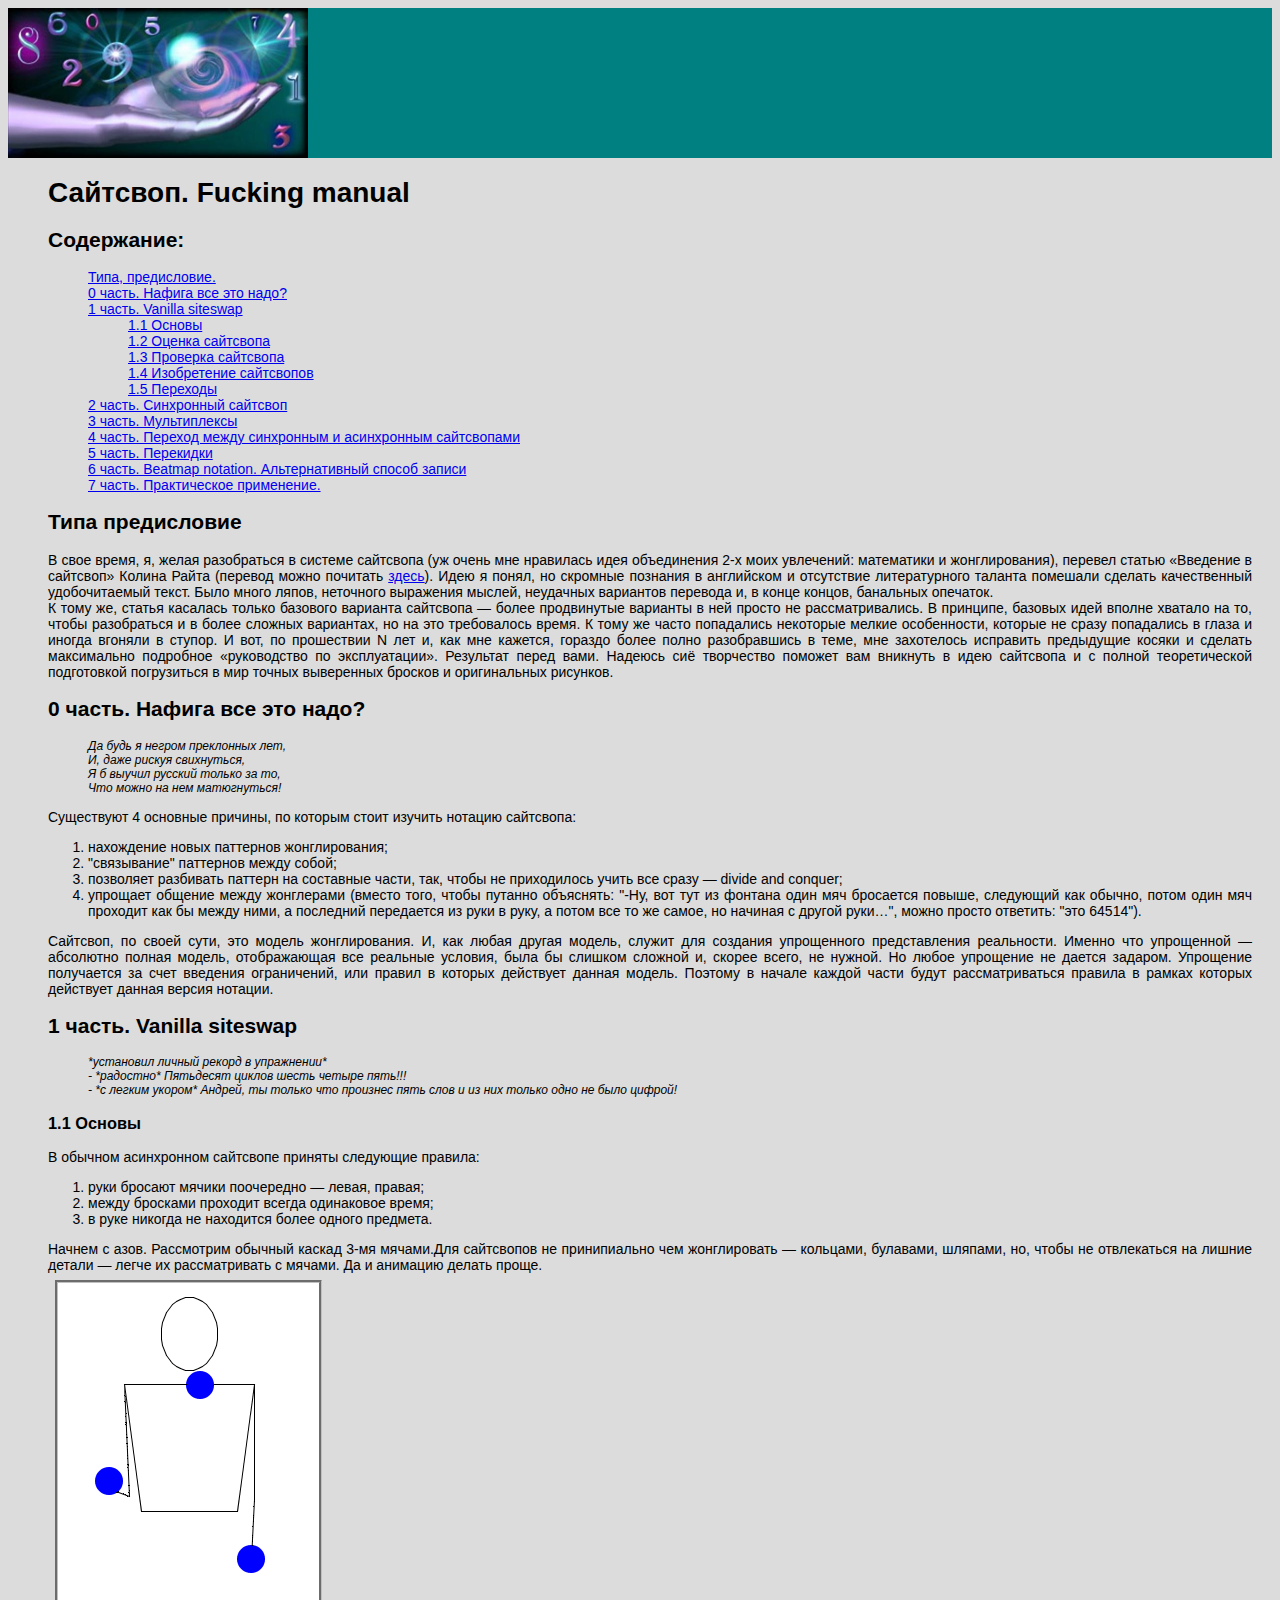
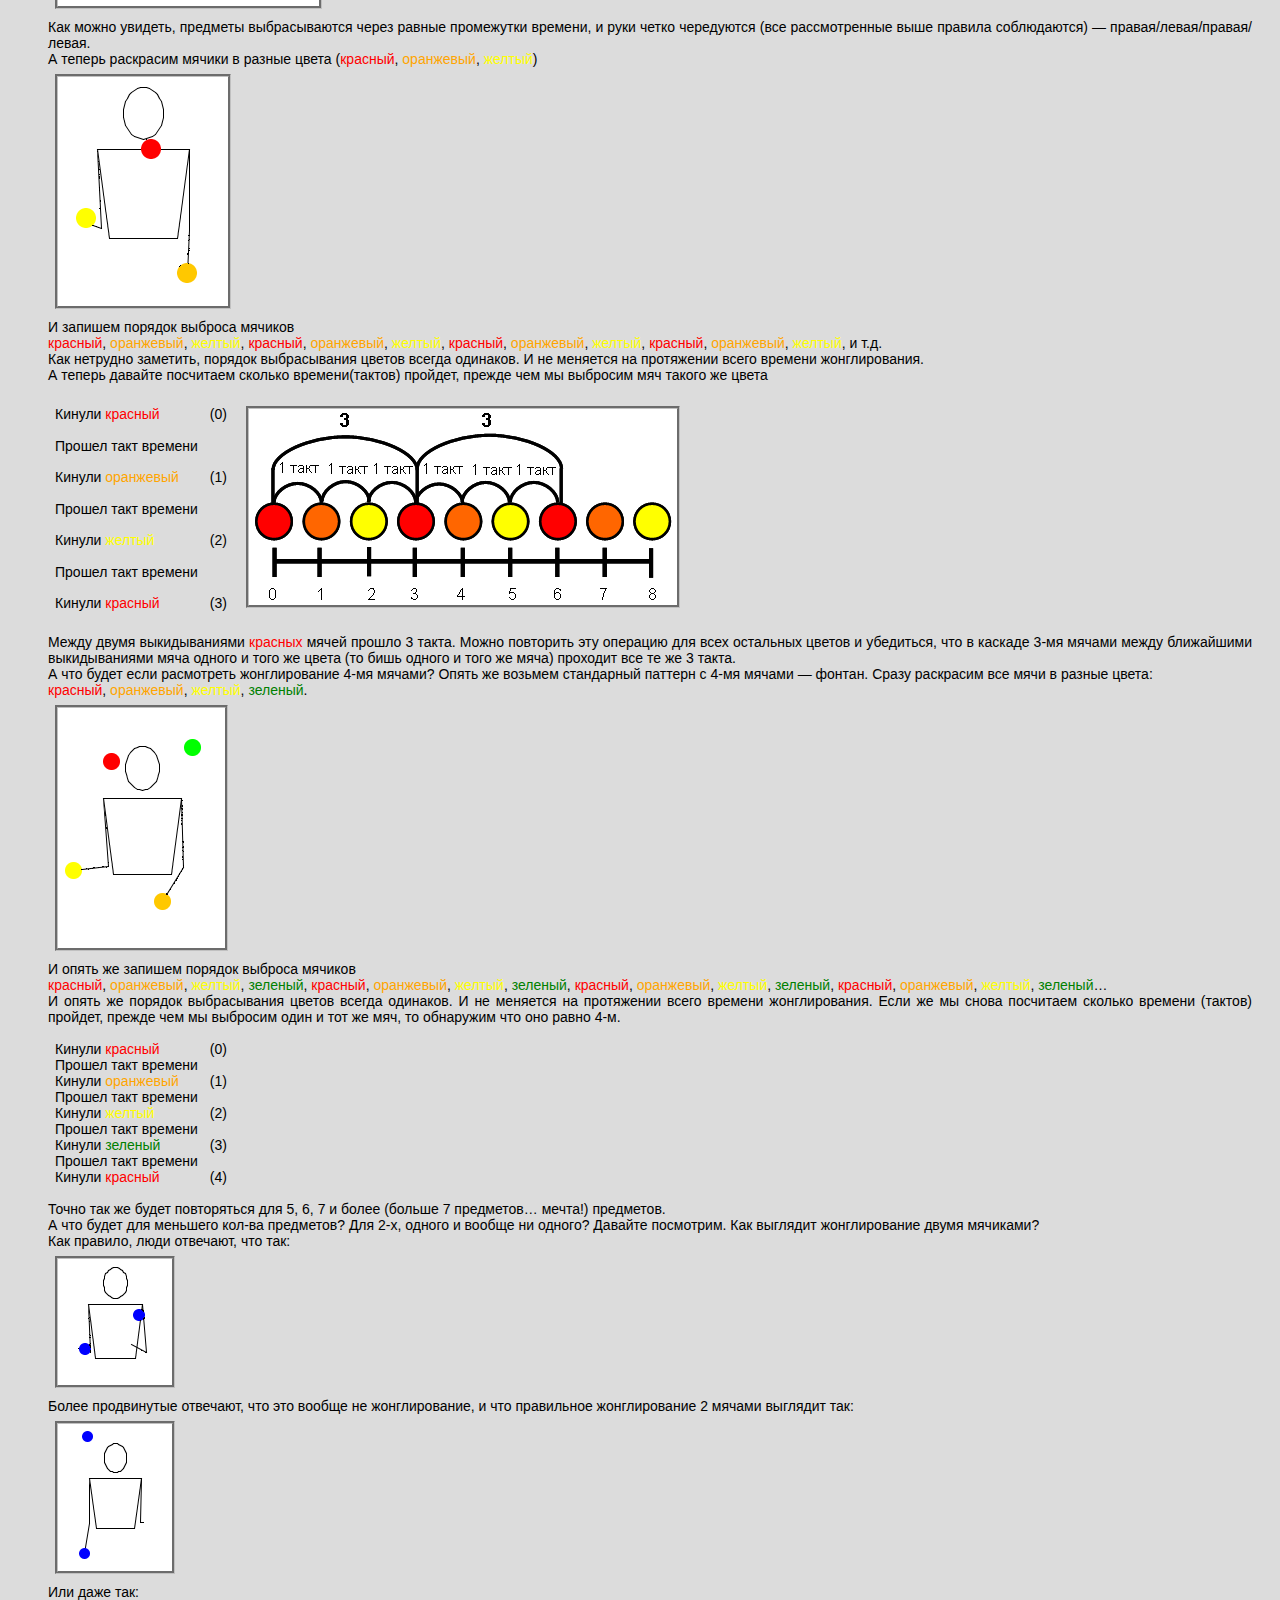
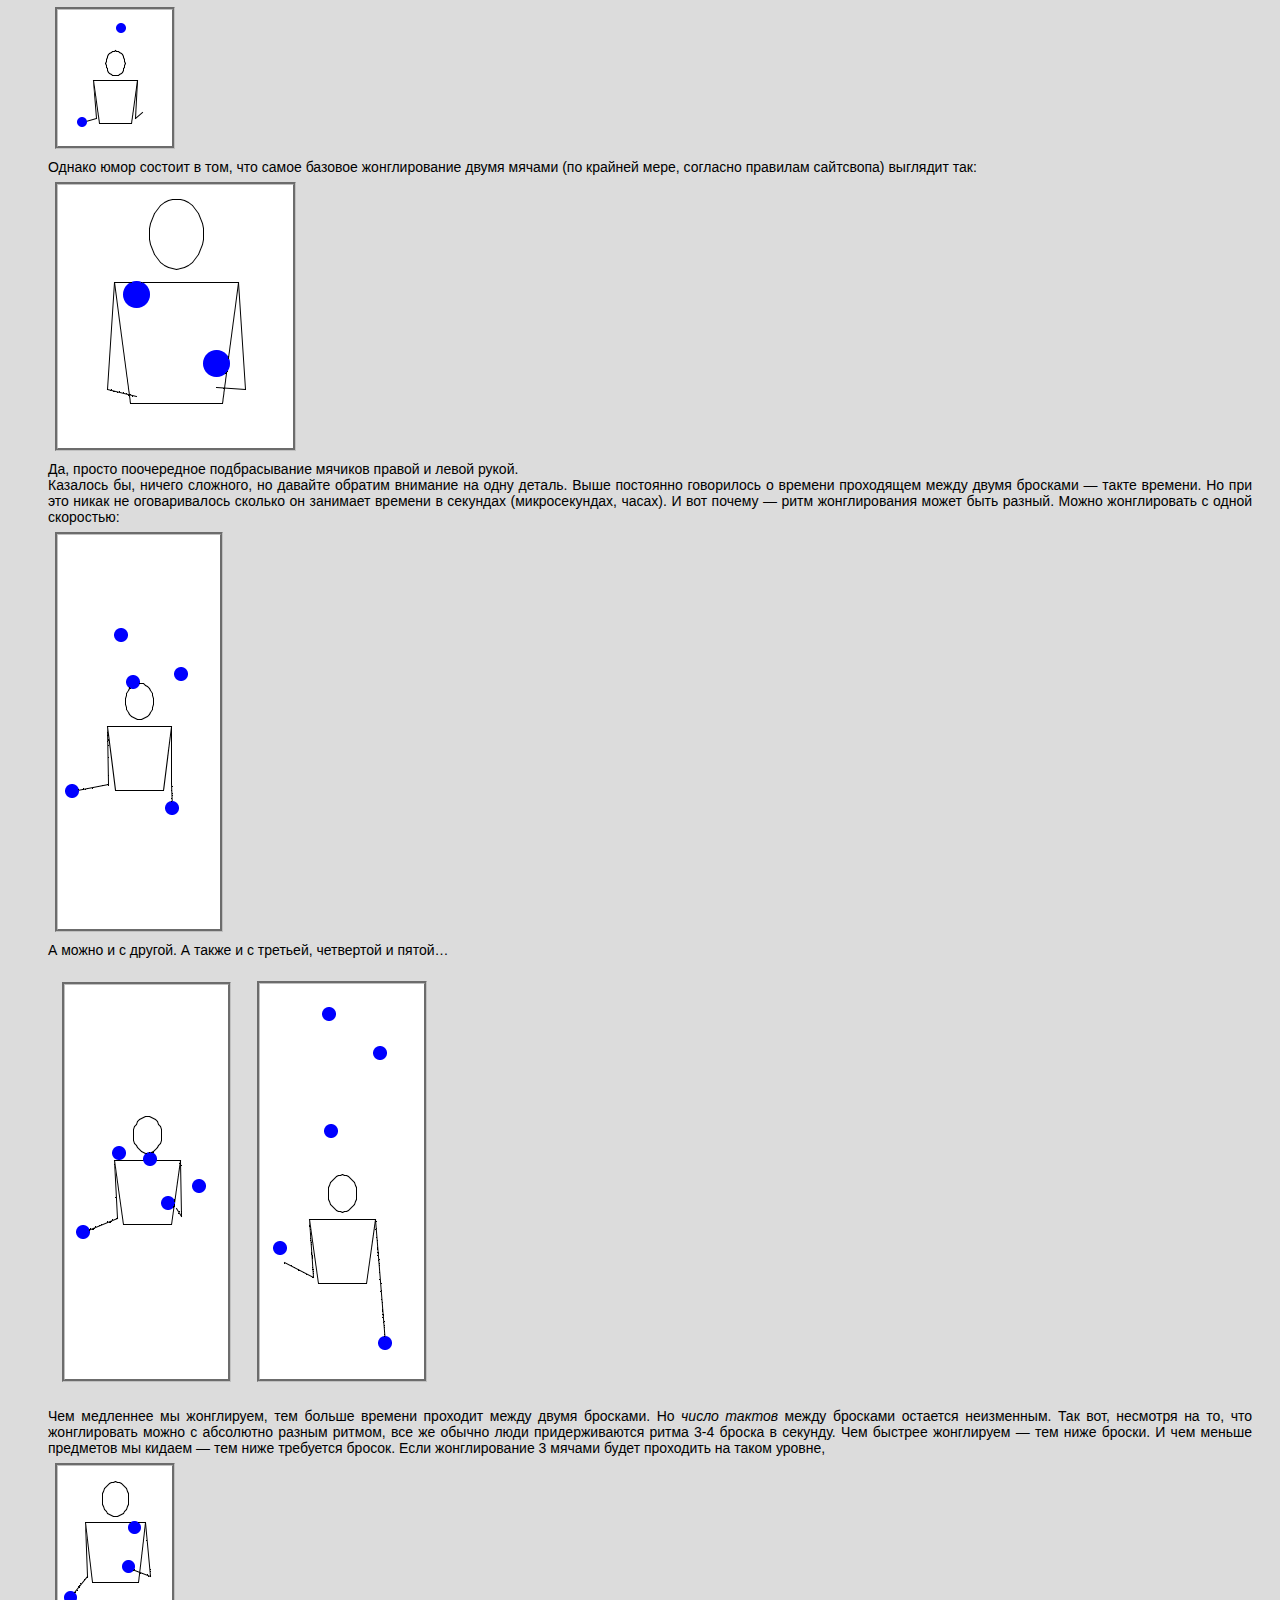
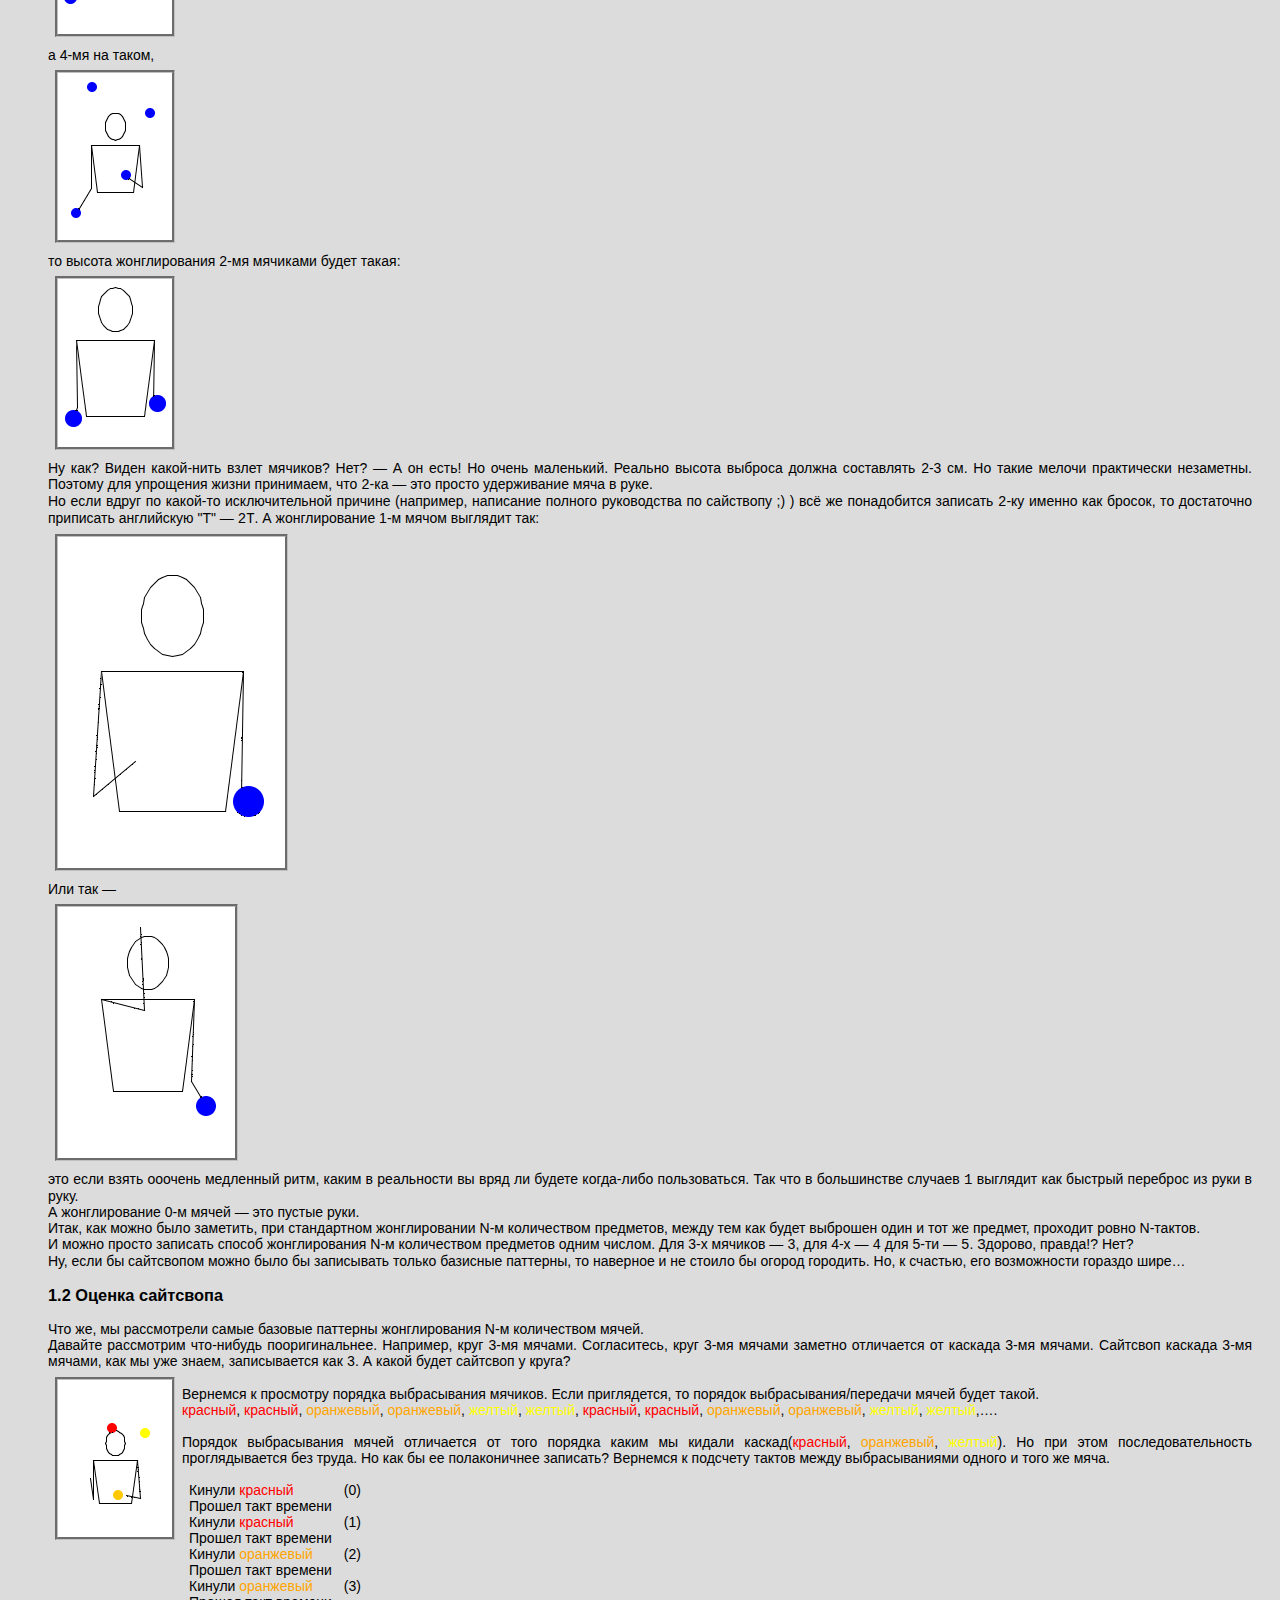
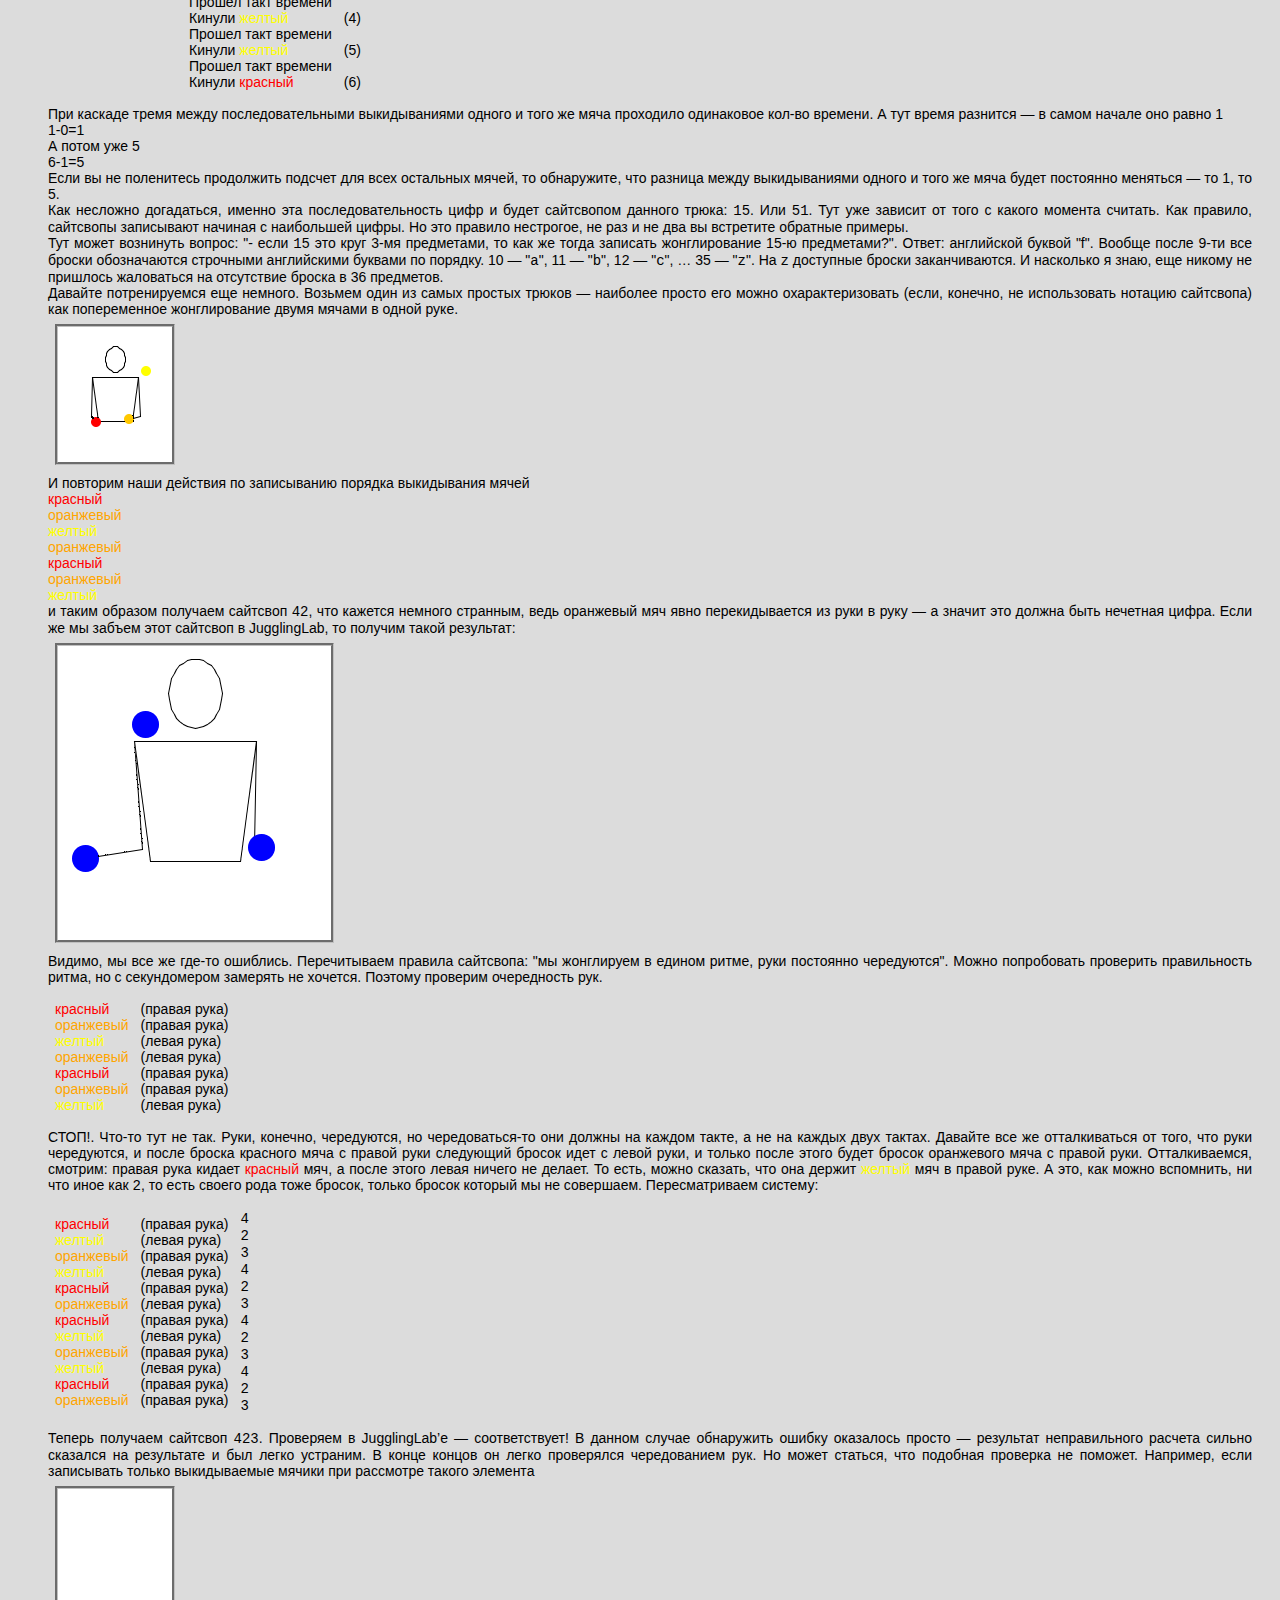
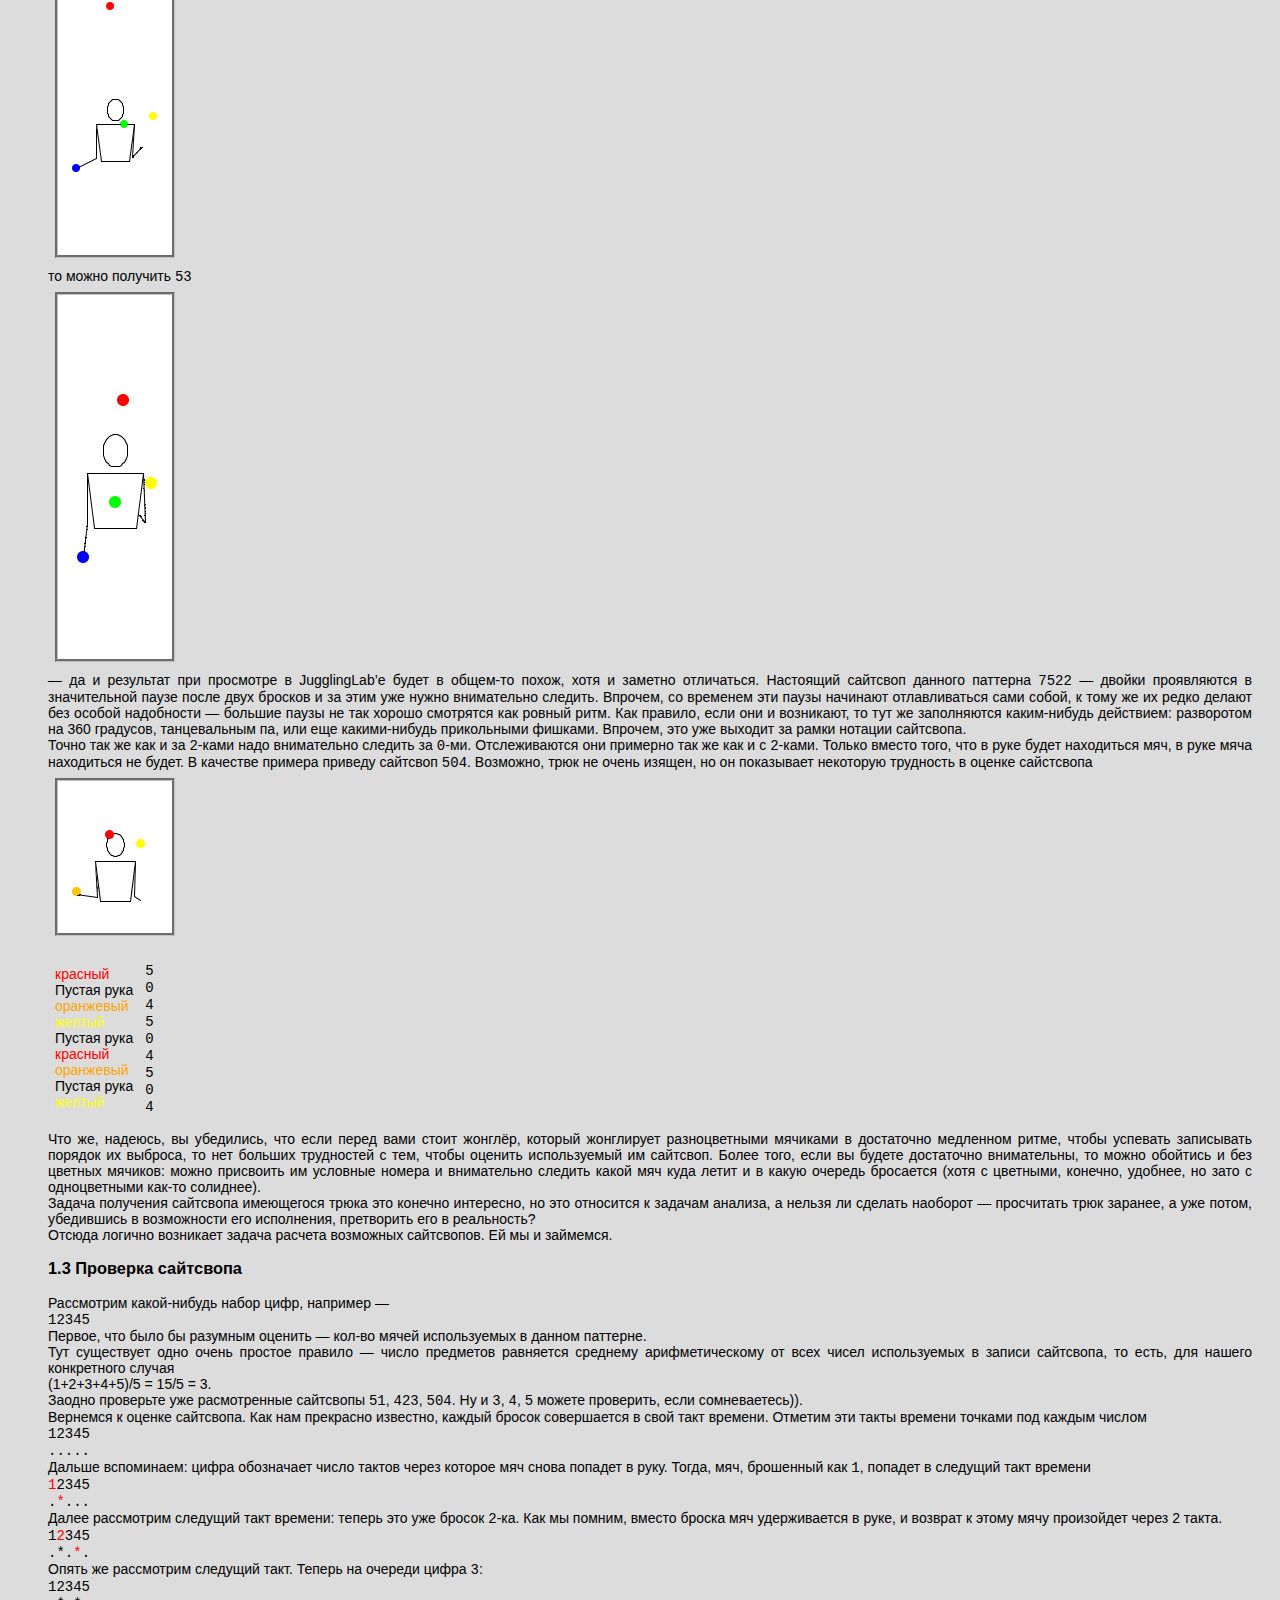
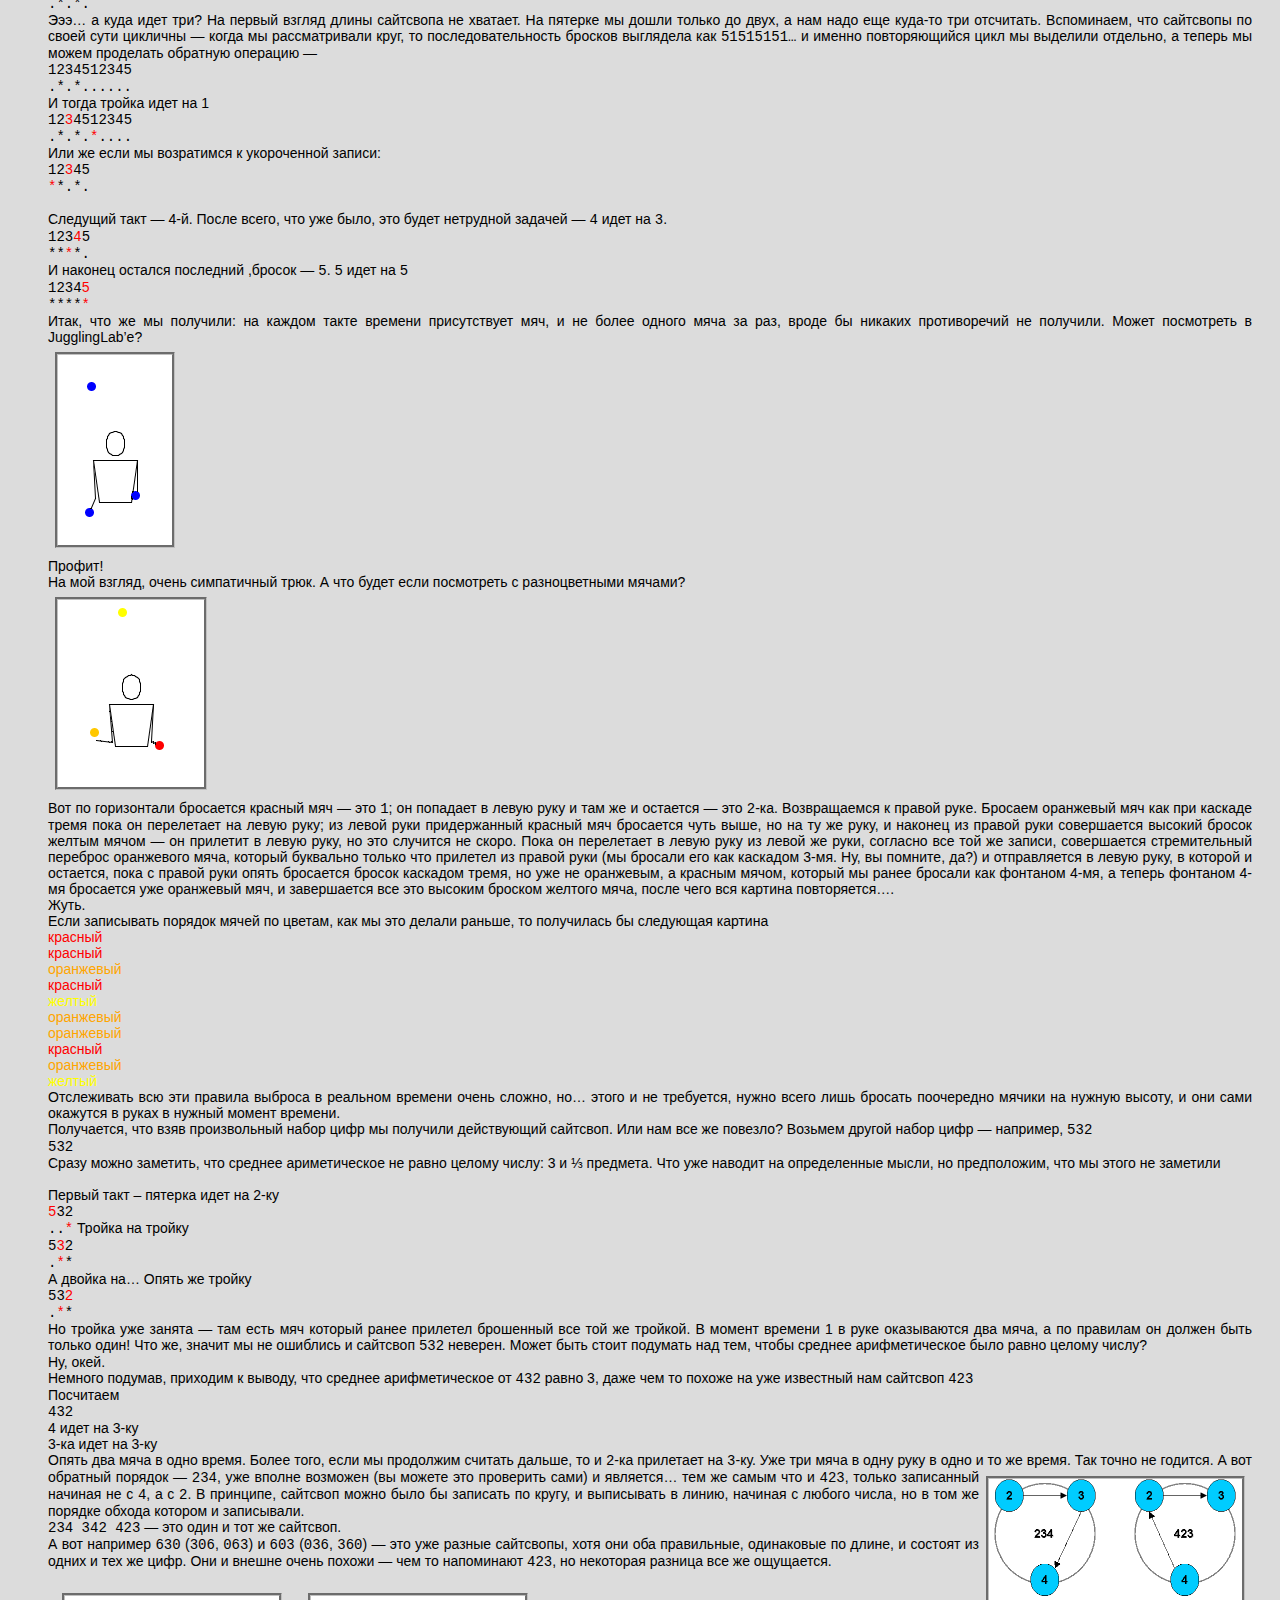
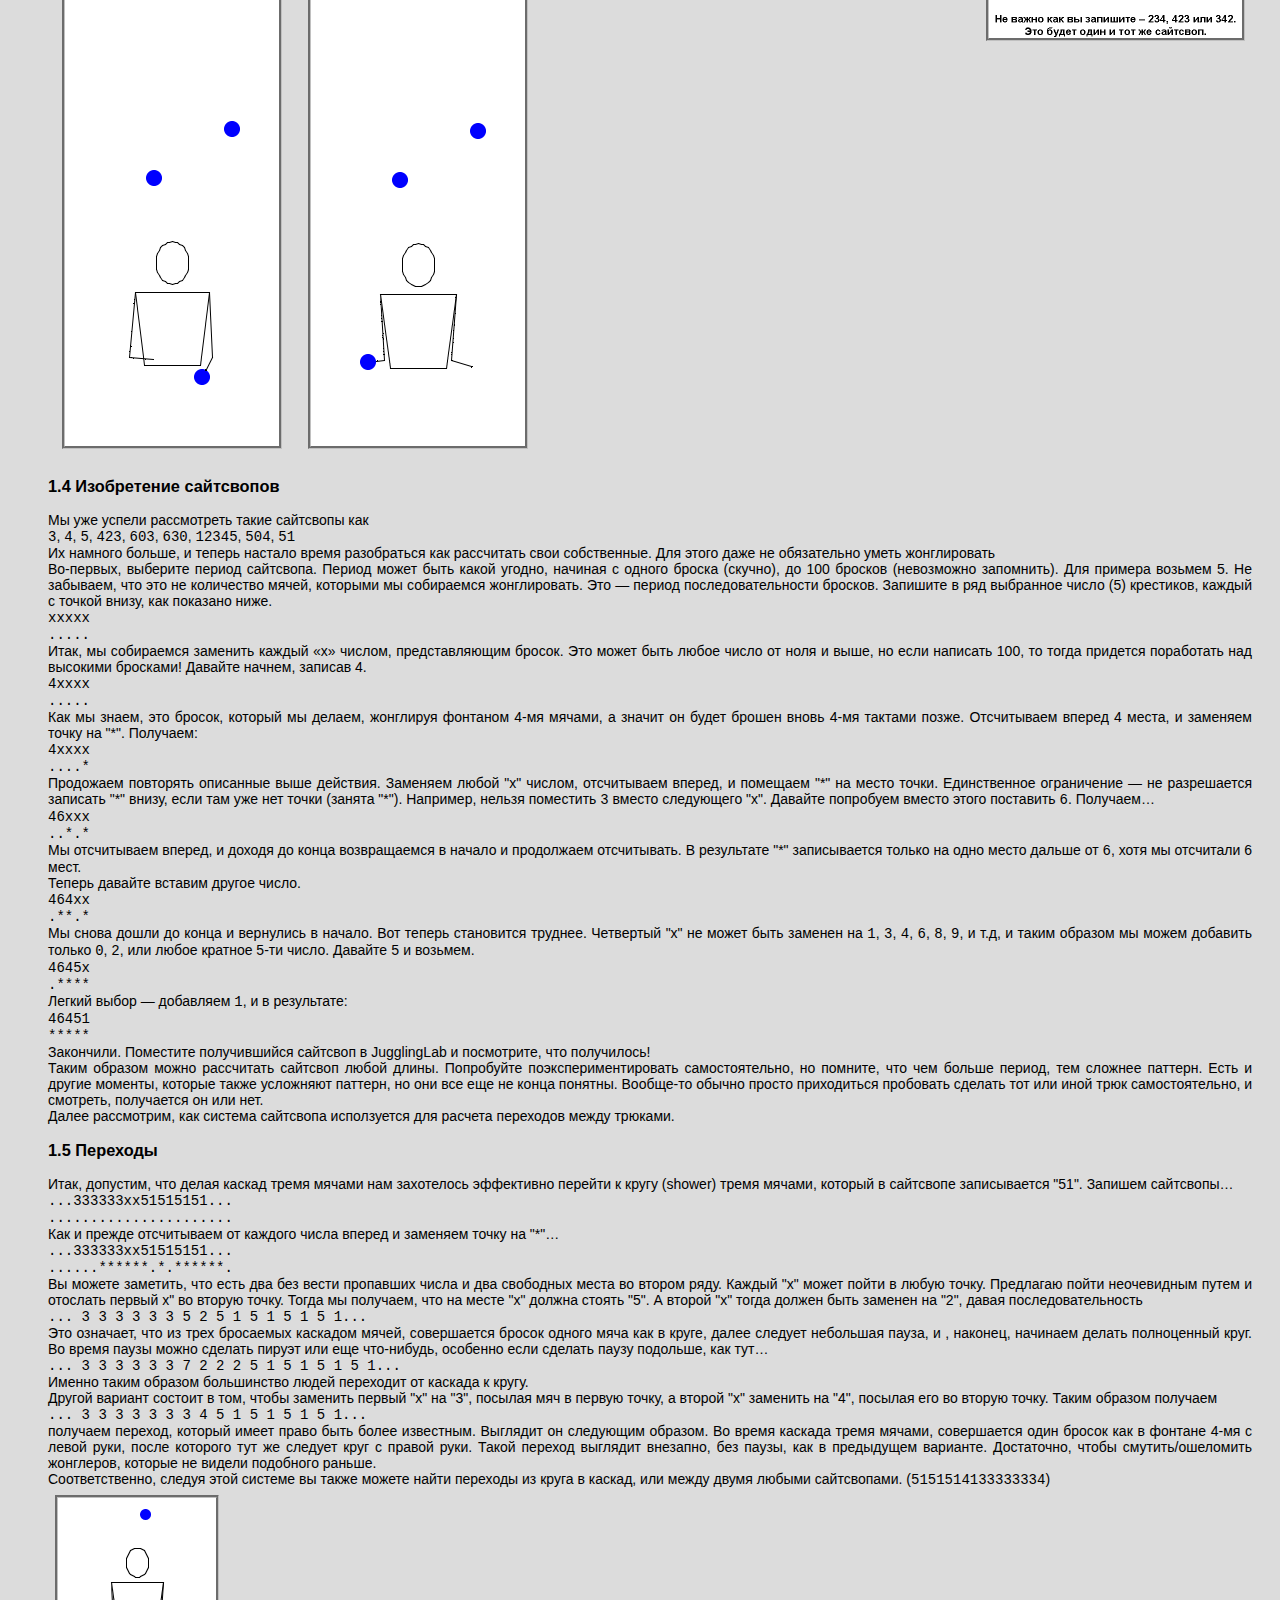
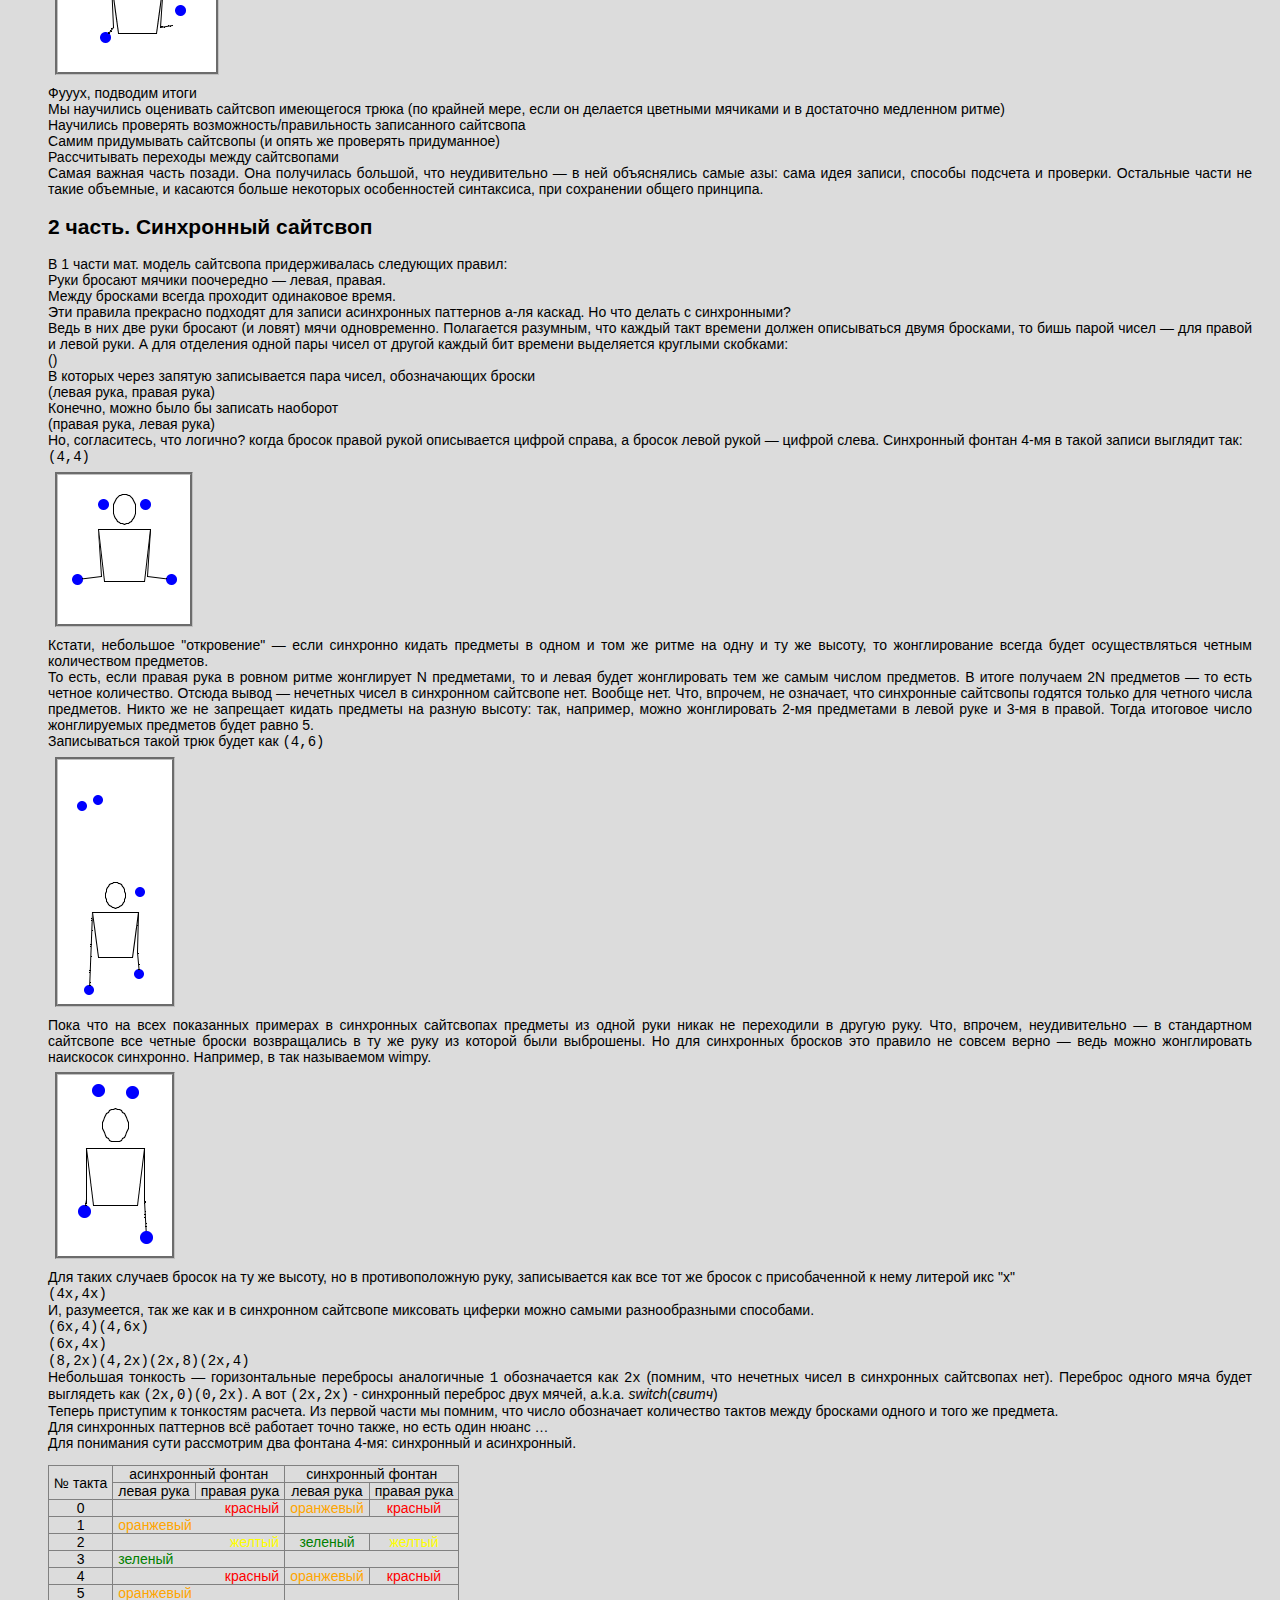
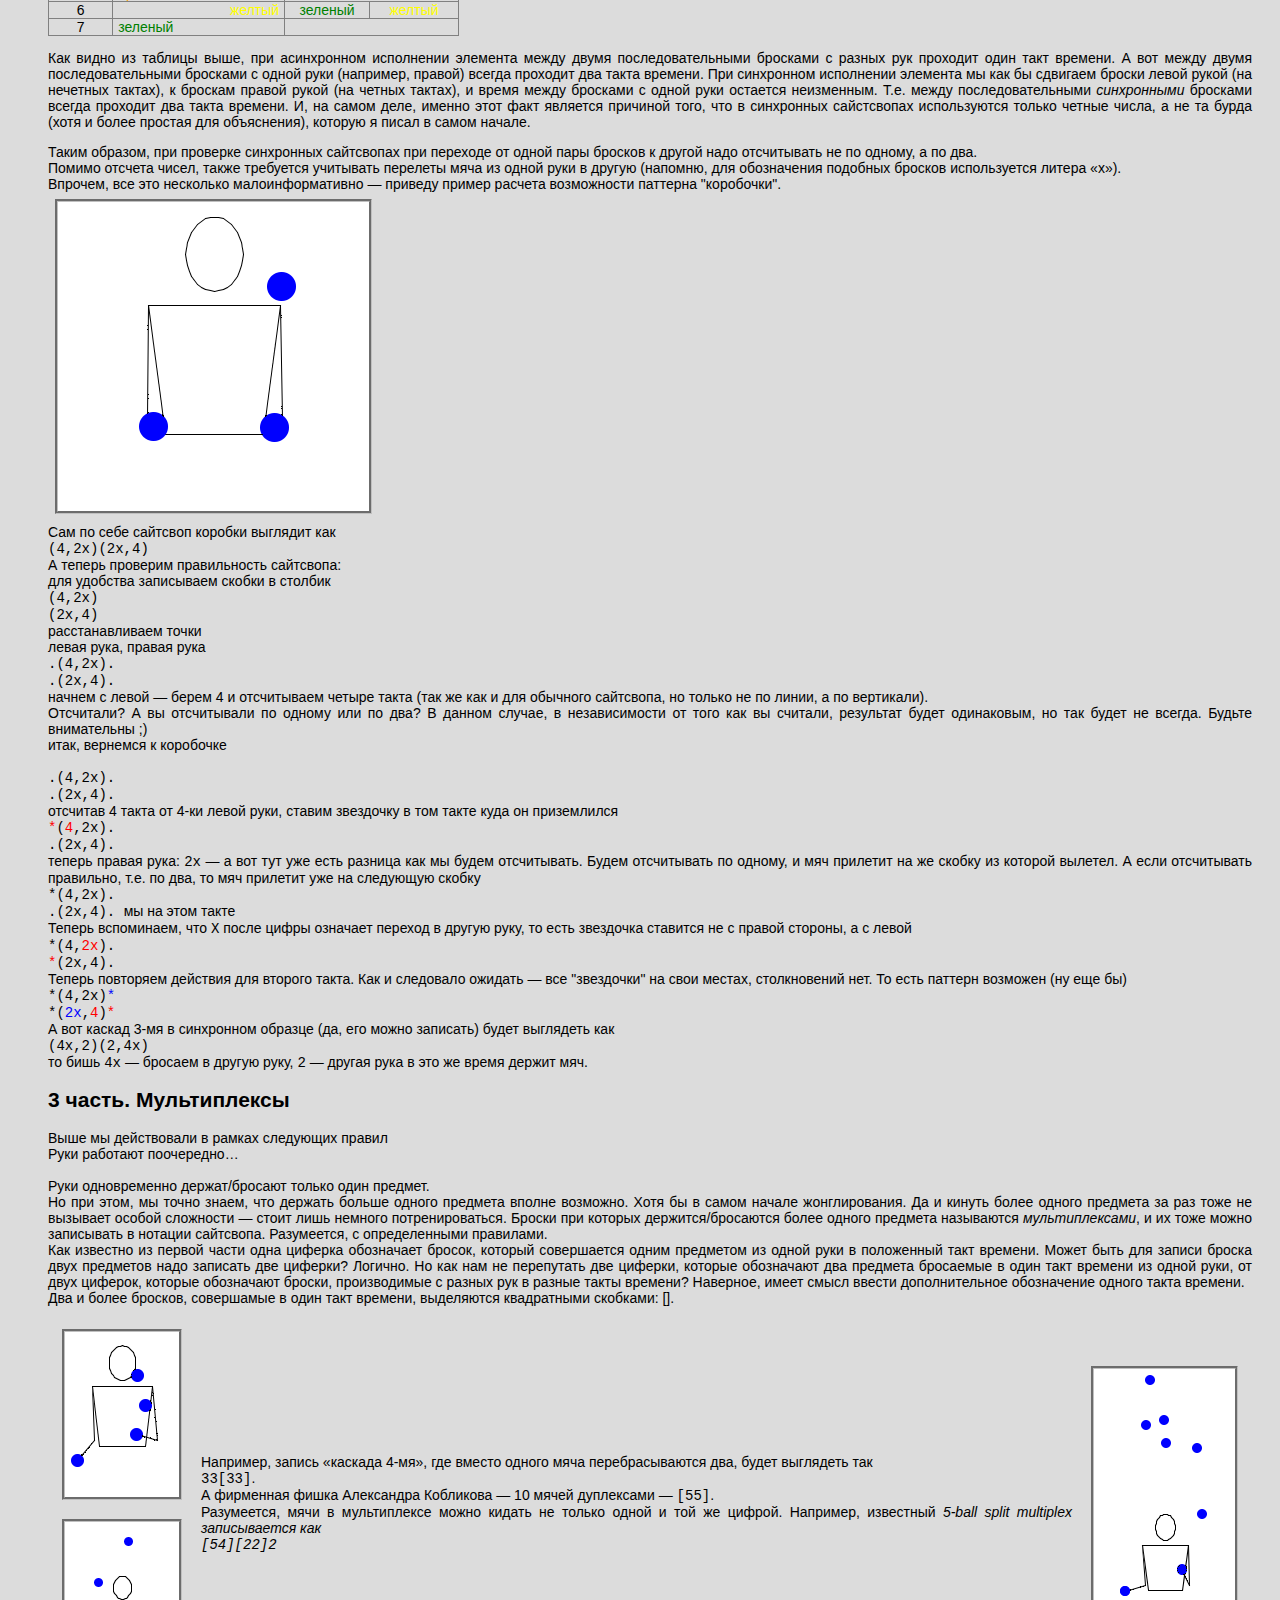
<file: index.html>
﻿<!DOCTYPE html>
<HTML lang="ru">
	<HEAD>
		<title>Теория сайтсвопа</title>
		<meta charset="utf-8">
		<link rel="stylesheet" type="text/css" href="siteswap_guide_files/style.css" media="screen" >
	</HEAD>
	<BODY>
		<!-- header begins -->
		<div id="header">
			<img class="logotip" src="siteswap_guide_files/magic_of_numbers.jpg" alt="магия чисел" height="150" width="300">
		</div>
		<!-- header ends -->

		<!-- content begins -->
		<div id="content">
			<H1>Сайтсвоп. Fucking manual</H1>
			<H2><A ID="AAA">Содержание:</A></H2>
			<UL>
				<li><A HREF="#BBB">Типа, предисловие.</A></li>
				<li><A HREF="#CCC">0 часть. Нафига все это надо?</A></li>
				<li><A HREF="#DDD">1 часть. Vanilla siteswap</A>
					<UL>
						<li><A HREF="#DDDA">1.1 Основы</A></li>
						<li><A HREF="#DDDB">1.2 Оценка сайтсвопа</A></li>
						<li><A HREF="#DDDC">1.3 Проверка сайтсвопа</A></li>
						<li><A HREF="#DDDD">1.4 Изобретение сайтсвопов</A></li>
						<li><A HREF="#DDDE">1.5 Переходы</A></li>
					</UL>
				</li>
				<li><A HREF="#EEE">2 часть. Синхронный сайтсвоп</A></li>
				<li><A HREF="#FFF">3 часть. Мультиплексы</A></li>
				<li><A HREF="#GGG">4 часть. Переход между синхронным и асинхронным сайтсвопами</A></li>
				<li><A HREF="#JJJ">5 часть. Перекидки</A></li>
				<li><A HREF="#KKK">6 часть. Beatmap notation. Альтернативный способ записи</A></li>
				<li><A HREF="#LLL">7 часть. Практическое применение.</A></li>
			</UL>

			<H2><A ID="BBB">Типа предисловие</A></H2>
			<p>
				В свое время, я, желая разобраться в системе сайтсвопа (уж очень мне нравилась идея объединения 2-х моих увлечений: математики и жонглирования), перевел статью «Введение в сайтсвоп» Колина Райта (перевод можно почитать <a href="jugglers.ru/">здесь</a>). Идею я понял, но скромные познания в английском и отсутствие литературного таланта помешали сделать качественный удобочитаемый текст. Было много ляпов, неточного выражения мыслей, неудачных вариантов перевода и, в конце концов, банальных опечаток.<br>
				К тому же, статья касалась только базового варианта сайтсвопа &mdash; более продвинутые варианты в ней просто не рассматривались. В принципе, базовых идей вполне хватало на то, чтобы разобраться и в более сложных вариантах, но на это требовалось время. К тому же часто попадались некоторые мелкие особенности, которые не сразу попадались в глаза и иногда вгоняли в ступор. И вот, по прошествии N лет и, как мне кажется, гораздо более полно разобравшись в теме, мне захотелось исправить предыдущие косяки и сделать максимально подробное «руководство по эксплуатации». Результат перед вами. Надеюсь сиё творчество поможет вам вникнуть в идею сайтсвопа и с полной теоретической подготовкой погрузиться в мир точных выверенных бросков и оригинальных рисунков.
			</p>

			<H2><A ID="CCC">0 часть. Нафига все это надо?</A></H2>
			<blockquote>
				Да будь я негром преклонных лет,<br>
				И, даже рискуя свихнуться,<br>
				Я б выучил русский только за то,<br>
				Что можно на нем матюгнуться!<br>
			</blockquote>
			<p>
				Существуют 4 основные причины, по которым стоит изучить нотацию сайтсвопа:
			<OL>
				<li>нахождение новых паттернов жонглирования;</li>
				<li>"связывание" паттернов между собой;</li>
				<li>позволяет разбивать паттерн на составные части, так, чтобы не приходилось учить все сразу &mdash; divide and conquer;</li>
				<li>упрощает общение между жонглерами (вместо того, чтобы путанно объяснять: "-Ну, вот тут из фонтана один мяч бросается повыше, следующий как обычно, потом один мяч проходит как бы между ними, а последний передается из руки в руку, а потом все то же самое, но начиная с другой руки&hellip;", можно просто ответить: "это 64514").</li>
			</OL>
			<p>
				Сайтсвоп, по своей сути, это модель жонглирования. И, как любая другая модель, служит для создания упрощенного представления реальности. Именно что упрощенной &mdash; абсолютно полная модель, отображающая все реальные условия, была бы слишком сложной и, скорее всего, не нужной. Но любое упрощение не дается задаром. Упрощение получается за счет введения ограничений, или правил в которых действует данная модель. Поэтому в начале каждой части будут рассматриваться правила в рамках которых действует данная версия нотации.
			</p>
		<!--<p>
			Сайтсвоп, по своей сути, это модель жонглирования. И, как любая другая модель, служит для создания упрощенного представления реальности. Именно что упрощенной – абсолютно полная модель, отображающая все реальные условия, была бы слишком сложной и, скорее всего, не нужной. Но любое упрощение не дается задаром. Упрощение получается за счет введения ограничений, или правил в которых действует данная модель. Поэтому в начале каждой части будут рассматриваться правила в рамках которых действует данная версия нотации.<br>
			<strong><em>Допольнительные соглашения:</em></strong><br>
			Цифры обозначающие номера тактов, число мячей и т.п. не выделяются шрифтом. Цифры относящиеся к сайтсвопу выделены <code>моноширинным шрифтом</code>.
		</p>-->
		

			<H2><A ID="DDD">1 часть. Vanilla siteswap</A></H2>
			<blockquote>
				*установил личный рекорд в упражнении*<br>
				- *радостно* Пятьдесят циклов шесть четыре пять!!!<br>
				- *с легким укором* Андрей, ты только что произнес пять слов и из них только одно не было цифрой!<br>
			</blockquote>
			<H3><A ID="DDDA">1.1 Основы</A></H3>
			<p>
				В обычном асинхронном сайтсвопе приняты следующие правила:
			</p>
			<OL>
				<li>руки бросают мячики поочередно &mdash; левая, правая;</li>
				<li>между бросками проходит всегда одинаковое время;</li>
				<li>в руке никогда не находится более одного предмета.</li>
			</OL>
			<p>
				Начнем с азов. Рассмотрим обычный каскад 3-мя мячами.Для сайтсвопов не принипиально чем жонглировать &mdash; кольцами, булавами, шляпами, но, чтобы не отвлекаться на лишние детали &mdash; легче их рассматривать с мячами. Да и анимацию делать проще.<br>
				<IMG src="siteswap_guide_files/3.gif" alt="каскад 3-мя мячами" title="каскад 3-мя мячами"><br>
				Как можно увидеть, предметы выбрасываются через равные промежутки времени, и руки четко чередуются (все рассмотренные выше правила соблюдаются) &mdash; правая/левая/правая/левая.<br>
				А теперь раскрасим мячики в разные цвета (<span class="color1">красный</span>, <span class="color2">оранжевый</span>, <span class="color3">желтый</span>)<br>
				<IMG src="siteswap_guide_files/3color.gif" alt="каскад 3-мя цветными мячами" title="каскад 3-мя цветными мячами"><br>
				И запишем порядок выброса мячиков<br>
				<span class="color1">красный</span>, <span class="color2">оранжевый</span>, <span class="color3">желтый</span>, <span class="color1">красный</span>, <span class="color2">оранжевый</span>, <span class="color3">желтый</span>, <span class="color1">красный</span>, <span class="color2">оранжевый</span>, <span class="color3">желтый</span>, <span class="color1">красный</span>, <span class="color2">оранжевый</span>, <span class="color3">желтый</span>, и т.д.<br>
				Как нетрудно заметить, порядок выбрасывания цветов всегда одинаков. И не меняется на протяжении всего времени жонглирования.<br>
				А теперь давайте посчитаем сколько времени(тактов) пройдет, прежде чем мы выбросим мяч такого же цвета
			</p>
			<table>
				<tr>
					<td>
						Кинули <span class="color1">красный</span>
					</td>
					<td>
						(0)
					</td>
					<td rowspan = "7">
						<IMG src="siteswap_guide_files/balls_on_line.png" alt="схема выкидывания мячей по тактам" title="схема выкидывания мячей по тактам">
					</td>
				</tr>
				<tr>
					<td>
						Прошел такт времени
					</td>
					<td>
					</td>
				</tr>
				<tr>
					<td>
						Кинули <span class="color2">оранжевый</span>
					</td>
					<td>
						(1)
					</td>
				</tr>
				<tr>
					<td>
						Прошел такт времени
					</td>
					<td>
					</td>
				</tr>
				<tr>
					<td>
						Кинули <span class="color3">желтый</span>
					</td>
					<td>
						(2)
					</td>
				</tr>
				<tr>
					<td>
						Прошел такт времени
					</td>
					<td>
					</td>
				</tr>
				<tr>
					<td>
						Кинули <span class="color1">красный</span>
					</td>
					<td>
						(3)
					</td>
				</tr>
			</table>
			<p>	
				Между двумя выкидываниями <span class="color1">красных</span> мячей прошло 3 такта. Можно повторить эту операцию для всех остальных цветов и убедиться, что в каскаде 3-мя мячами между ближайшими выкидываниями мяча одного и того же цвета (то бишь одного и того же мяча) проходит все те же 3 такта.<br>
				А что будет если расмотреть жонглирование 4-мя мячами? Опять же возьмем стандарный паттерн с 4-мя мячами &mdash; фонтан. Сразу раскрасим все мячи в разные цвета:<br>
				<span class="color1">красный</span>, <span class="color2">оранжевый</span>, <span class="color3">желтый</span>, <span class="color4">зеленый</span>.<br>
				<IMG src="siteswap_guide_files/4color.gif" alt="фонтан 4-мя мячами" title="фонтан 4-мя мячами"><br>
				И опять же запишем порядок выброса мячиков<br>
				<span class="color1">красный</span>, <span class="color2">оранжевый</span>, <span class="color3">желтый</span>, <span class="color4">зеленый</span>, <span class="color1">красный</span>, <span class="color2">оранжевый</span>, <span class="color3">желтый</span>, <span class="color4">зеленый</span>, <span class="color1">красный</span>, <span class="color2">оранжевый</span>, <span class="color3">желтый</span>, <span class="color4">зеленый</span>, <span class="color1">красный</span>, <span class="color2">оранжевый</span>, <span class="color3">желтый</span>, <span class="color4">зеленый</span>&hellip;<br>
				И опять же порядок выбрасывания цветов всегда одинаков. И не меняется на протяжении всего времени жонглирования. Если же мы снова посчитаем сколько времени (тактов) пройдет, прежде чем мы выбросим один и тот же мяч, то обнаружим что оно равно 4-м.
			</p>
			<table>
				<tr>
					<td>
						Кинули <span class="color1">красный</span><br>
						Прошел такт времени<br>
						Кинули <span class="color2">оранжевый</span><br>
						Прошел такт времени<br>
						Кинули <span class="color3">желтый</span><br>
						Прошел такт времени<br>
						Кинули <span class="color4">зеленый</span><br>
						Прошел такт времени<br>
						Кинули <span class="color1">красный</span>
					</td>
					<td>
						(0)<br><br>
						(1)<br><br>
						(2)<br><br>
						(3)<br><br>
						(4)
					</td>
				</tr>
			</table>
			<p>
				Точно так же будет повторяться для 5, 6, 7 и более (больше 7 предметов&hellip; мечта!) предметов.<br>
				А что будет для меньшего кол-ва предметов? Для 2-х, одного и вообще ни одного? Давайте посмотрим. Как выглядит жонглирование двумя мячиками?<br>
				Как правило, люди отвечают, что так:<br>
				<IMG src="siteswap_guide_files/31_x1.gif" alt="31" title="нежонглирование 2-мя мячами"><br>
				Более продвинутые отвечают, что это вообще не жонглирование, и что правильное жонглирование 2 мячами выглядит так:<br>
				<IMG src="siteswap_guide_files/40_x1.gif"  alt="40" title="2 мяча в одной руке"><br>
				Или даже так:<br>
				<IMG src="siteswap_guide_files/501_x1.gif" alt="501" title="изощренный вариант жонглирования 2-мя мячами"><br>
				Однако юмор состоит в том, что самое базовое жонглирование двумя мячами (по крайней мере, согласно правилам сайтсвопа) выглядит так:<br>
				<IMG src="siteswap_guide_files/2T.gif" alt="2T" title="вот такая фигня"><br>
				Да, просто поочередное подбрасывание мячиков правой и левой рукой.<br>
				Казалось бы, ничего сложного, но давайте обратим внимание на одну деталь. Выше постоянно говорилось о времени проходящем между двумя бросками &mdash; такте времени. Но при это никак не оговаривалось сколько он занимает времени в секундах (микросекундах, часах). И вот почему &mdash; ритм жонглирования может быть разный. Можно жонглировать с одной скоростью:<br>
				<IMG src="siteswap_guide_files/5_speed4.gif" alt="каскад 5-ю. Средняя скорость" title="каскад 5-ю. Средняя скорость"><br>
				А можно и с другой. А также и с третьей, четвертой и пятой&hellip;
			</p>
			<table>
				<tr>
					<td>
						<IMG src="siteswap_guide_files/5_speed6.gif" alt="каскад 5-ю. Быстро" title="каскад 5-ю. Быстро"><br>
					</td>
					<td>
						<IMG src="siteswap_guide_files/5_speed3.gif" alt="каскад 5-ю. Медленно" title="каскад 5-ю. Медленно"><br>
					</td>
				</tr>
			</table>
			<p>
				Чем медленнее мы жонглируем, тем больше времени проходит между двумя бросками. Но <em>число тактов</em> между бросками остается неизменным. Так вот, несмотря на то, что жонглировать можно с абсолютно разным ритмом, все же обычно люди придерживаются ритма 3-4 броска в секунду. Чем быстрее жонглируем &mdash; тем ниже броски. И чем меньше предметов мы кидаем &mdash; тем ниже требуется бросок. Если жонглирование 3 мячами будет проходить на таком уровне,<br>
				<IMG src="siteswap_guide_files/3norm1.gif" alt="3 мяча в ритме 3 броска в секунду" title="3 мяча в ритме 3 броска в секунду"><br>
				а 4-мя на таком,<br>
				<IMG src="siteswap_guide_files/4norm1.gif" alt="4 мяча в ритме 3 броска в секунду" title="4 мяча в ритме 3 броска в секунду"><br>
				то высота жонглирования 2-мя мячиками будет такая:<br>
				<IMG src="siteswap_guide_files/2Tnorm1.gif" alt="2 мяча в ритме 3 броска в секунду" title="2 мяча в ритме 3 броска в секунду"><br>
				Ну как? Виден какой-нить взлет мячиков? Нет? &mdash; А он есть! Но очень маленький. Реально высота выброса должна составлять 2-3 см. Но такие мелочи практически незаметны. Поэтому для упрощения жизни принимаем, что <code>2</code>-ка &mdash; это просто удерживание мяча в руке.<br>
				Но если вдруг по какой-то исключительной причине (например, написание полного руководства по сайствопу ;) ) всё же понадобится записать <code>2</code>-ку именно как бросок, то достаточно приписать английскую "T" &mdash; <code>2T</code>. 
				А жонглирование 1-м мячом выглядит так:<br>
				<IMG src="siteswap_guide_files/1.gif" alt="1" title="жонглирование 1 мячом"><br>
				Или так &mdash;<br>
				<IMG src="siteswap_guide_files/1sloow.gif" alt="очень медленное жонглирование 1 мячом" title="очень медленное жонглирование 1 мячом"><br>
				это если взять ооочень медленный ритм, каким в реальности вы вряд ли будете когда-либо пользоваться. Так что в большинстве случаев <code>1</code> выглядит как быстрый переброс из руки в руку.<br>
				А жонглирование 0-м мячей &mdash; это пустые руки.<br>
				Итак, как можно было заметить, при стандартном жонглировании N-м количеством предметов, между тем как будет выброшен один и тот же предмет, проходит ровно N-тактов.<br>
				И можно просто записать способ жонглирования N-м количеством предметов одним числом. Для 3-х мячиков &mdash; <code>3</code>, для 4-х &mdash; <code>4</code> для 5-ти &mdash; <code>5</code>. Здорово, правда!? Нет?<br>
				Ну, если бы сайтсвопом можно было бы записывать только базисные паттерны, то наверное и не стоило бы огород городить. Но, к счастью, его возможности гораздо шире&hellip;
			</p>

			<H3><A ID="DDDB">1.2 Оценка сайтсвопа</A></H3>
			<p>
				Что же, мы рассмотрели самые базовые паттерны жонглирования N-м количеством мячей.<br>
				Давайте рассмотрим что-нибудь пооригинальнее. Например, круг 3-мя мячами. Согласитесь, круг 3-мя мячами заметно отличается от каскада 3-мя мячами. Сайтсвоп каскада 3-мя мячами, как мы уже знаем, записывается как <code>3</code>. А какой будет сайтсвоп у круга?<br>
				<IMG class="left_position" src="siteswap_guide_files/51color.gif" alt="51" title="круг, он же shower, он же каскад в терминологии русской цирковой школы"><br>
				Вернемся к просмотру порядка выбрасывания мячиков. Если приглядется, то порядок выбрасывания/передачи мячей будет такой.<br>
				<span class="color1">красный</span>, <span class="color1">красный</span>, <span class="color2">оранжевый</span>, <span class="color2">оранжевый</span>, <span class="color3">желтый</span>, <span class="color3">желтый</span>, <span class="color1">красный</span>, <span class="color1">красный</span>, <span class="color2">оранжевый</span>, <span class="color2">оранжевый</span>, <span class="color3">желтый</span>, <span class="color3">желтый</span>,&hellip;.<br>
				<br>
				Порядок выбрасывания мячей отличается от того порядка каким мы кидали каскад(<span class="color1">красный</span>, <span class="color2">оранжевый</span>, <span class="color3">желтый</span>). Но при этом последовательность проглядывается без труда. Но как бы ее полаконичнее записать? Вернемся к подсчету тактов между выбрасываниями одного и того же мяча.
			</p>
			<table>
				<tr>
					<td>
						Кинули <span class="color1">красный</span><br>
						Прошел такт времени<br>
						Кинули <span class="color1">красный</span><br>
						Прошел такт времени<br>
						Кинули <span class="color2">оранжевый</span><br>
						Прошел такт времени<br>
						Кинули <span class="color2">оранжевый</span><br>
						Прошел такт времени<br>
						Кинули <span class="color3">желтый</span><br>
						Прошел такт времени<br>
						Кинули <span class="color3">желтый</span><br>
						Прошел такт времени<br>
						Кинули <span class="color1">красный</span>
					</td>
					<td>
						(0)<br><br>
						(1)<br><br>
						(2)<br><br>
						(3)<br><br>
						(4)<br><br>
						(5)<br><br>
						(6)
					</td>
				</tr>
			</table>
			<p>
				При каскаде тремя между последовательными выкидываниями одного и того же мяча проходило одинаковое кол-во времени. А тут время разнится &mdash; в самом начале оно равно 1<br>
				1-0=1<br>
				А потом уже 5<br>
				6-1=5<br>
				Если вы не поленитесь продолжить подсчет для всех остальных мячей, то обнаружите, что разница между выкидываниями одного и того же мяча будет постоянно меняться &mdash; то 1, то 5.<br>
				Как несложно догадаться, именно эта последовательность цифр и будет сайтсвопом данного трюка:
				<code>15</code>. Или <code>51</code>. Тут уже зависит от того с какого момента считать. Как правило, сайтсвопы записывают начиная с наибольшей цифры. Но это правило нестрогое, не раз и не два вы встретите обратные примеры.<br>
				Тут может вознинуть вопрос: "- если <code>15</code> это круг 3-мя предметами, то как же тогда записать жонглирование 15-ю предметами?". Ответ: английской буквой "f". Вообще после 9-ти все броски обозначаются строчными английскими буквами по порядку. 10  &mdash;  "<code>a</code>", 11  &mdash;  "<code>b</code>", 12 &mdash; "<code>c</code>", &hellip; 35 &mdash; "<code>z</code>". На <code>z</code> доступные броски заканчиваются. И насколько я знаю, еще никому не пришлось жаловаться на отсутствие броска в 36 предметов.<br>
				Давайте потренируемся еще немного. Возьмем один из самых простых трюков &mdash; наиболее просто его можно охарактеризовать (если, конечно, не использовать нотацию сайтсвопа) как попеременное жонглирование двумя мячами в одной руке.<br>
				<IMG src="siteswap_guide_files/423color_x15.gif" alt="попеременное жонглирование двумя мячами в одной руке" title="423, W-паттерн, попеременное жонглирование двумя мячами в одной руке"><br>
				И повторим наши действия по записыванию порядка выкидывания мячей<br>
				<span class="color1">красный</span><br>
				<span class="color2">оранжевый</span><br>
				<span class="color3">желтый</span><br>
				<span class="color2">оранжевый</span><br>
				<span class="color1">красный</span><br>
				<span class="color2">оранжевый</span><br>
				<span class="color3">желтый</span><br>
				и таким образом получаем сайтсвоп <code>42</code>, что кажется немного странным, ведь оранжевый мяч явно перекидывается из руки в руку &mdash; а значит это должна быть нечетная цифра. Если же мы забъем этот сайтсвоп в JugglingLab, то получим такой результат:<br>
				<IMG src="siteswap_guide_files/42.gif" alt="получилось что-то не то" title="получилось что-то не то"><br>
				Видимо, мы все же где-то ошиблись. Перечитываем правила сайтсвопа: "мы жонглируем в едином ритме, руки постоянно чередуются". Можно попробовать проверить правильность ритма, но с секундомером замерять не хочется. Поэтому проверим очередность рук.
			</p>
			<table>
				<tr>
					<td>
						<span class="color1">красный</span><br>
						<span class="color2">оранжевый</span><br>
						<span class="color3">желтый</span><br>
						<span class="color2">оранжевый</span><br>
						<span class="color1">красный</span><br>
						<span class="color2">оранжевый</span><br>
						<span class="color3">желтый</span>
					</td>
					<td>
						(правая рука)<br>
						(правая рука)<br>
						(левая рука)<br>
						(левая рука)<br>
						(правая рука)<br>
						(правая рука)<br>
						(левая рука)
					</td>
				</tr>
			</table>
			<p>
				СТОП!. Что-то тут не так. Руки, конечно, чередуются, но чередоваться-то они должны на каждом такте, а не на каждых двух тактах. Давайте все же отталкиваться от того, что руки чередуются, и после броска красного мяча с правой руки следующий бросок идет с левой руки, и только после этого будет бросок оранжевого мяча с правой руки. Отталкиваемся, смотрим: правая рука кидает <span class="color1">красный</span> мяч, а после этого левая ничего не делает. То есть, можно сказать, что она держит <span class="color3">желтый</span> мяч в правой руке. А это, как можно вспомнить, ни что иное как <code>2</code>, то есть своего рода тоже бросок, только бросок который мы не совершаем. Пересматриваем систему:
			</p>
			<table>
				<tr>
					<td>
						<span class="color1">красный</span><br>
						<span class="color3">желтый</span><br>
						<span class="color2">оранжевый</span><br>
						<span class="color3">желтый</span><br>
						<span class="color1">красный</span><br>
						<span class="color2">оранжевый</span><br>
						<span class="color1">красный</span><br>
						<span class="color3">желтый</span><br>
						<span class="color2">оранжевый</span><br>
						<span class="color3">желтый</span><br>
						<span class="color1">красный</span><br>
						<span class="color2">оранжевый</span><br>
					</td>
					<td>
						(правая рука)<br>
						(левая рука)<br>
						(правая рука)<br>
						(левая рука)<br>
						(правая рука)<br>
						(левая рука)<br>
						(правая рука)<br>
						(левая рука)<br>
						(правая рука)<br>
						(левая рука)<br>
						(правая рука)<br>
						(правая рука)<br>
					</td>
					<td>
						<code>4</code><br>
						<code>2</code><br>
						<code>3</code><br>
						<code>4</code><br>
						<code>2</code><br>
						<code>3</code><br>
						<code>4</code><br>
						<code>2</code><br>
						<code>3</code><br>
						<code>4</code><br>
						<code>2</code><br>
						<code>3</code><br>
					</td>
				</tr>
			</table>
			<p>
				Теперь получаем сайтсвоп <code>423</code>. Проверяем в JugglingLab’e &mdash; соответствует! В данном случае обнаружить ошибку оказалось просто &mdash; результат неправильного расчета сильно сказался на результате и был легко устраним. В конце концов он легко проверялся чередованием рук. Но может статься, что подобная проверка не поможет. Например, если записывать только выкидываемые мячики при рассмотре такого элемента<br>
				<IMG src="siteswap_guide_files/7522color_x1.gif" alt="полукаскад 4-мя с паузой"><br>
				то можно получить <code>53</code><br>
				<IMG src="siteswap_guide_files/53color_x1.gif" alt="нормальный полукаскад 4-мя"><br>
				&mdash; да и результат при просмотре в JugglingLab’e будет в общем-то похож, хотя и заметно отличаться. Настоящий сайтсвоп данного паттерна <code>7522</code> &mdash; двойки проявляются в значительной паузе после двух бросков и за этим уже нужно внимательно следить. Впрочем, со временем эти паузы начинают отлавливаться сами собой, к тому же их редко делают без особой надобности &mdash; большие паузы не так хорошо смотрятся как ровный ритм. Как правило, если они и возникают, то тут же заполняются каким-нибудь действием: разворотом на 360 градусов, танцевальным па, или еще какими-нибудь прикольными фишками. Впрочем, это уже выходит за рамки нотации сайтсвопа.<br>
				Точно так же как и за <code>2</code>-ками надо внимательно следить за <code>0</code>-ми. Отслеживаются они примерно так же как и с <code>2</code>-ками. Только вместо того, что в руке будет находиться мяч, в руке мяча находиться не будет. В качестве примера приведу сайтсвоп <code>504</code>. Возможно, трюк не очень изящен, но он показывает некоторую трудность в оценке сайстсвопа<br>
				<IMG src="siteswap_guide_files/504color.gif" alt="504" title="504">
			</p>
			<table>
				<tr>
					<td>
						<span class="color1">красный</span><br>
						Пустая рука<br>
						<span class="color2">оранжевый</span><br>
						<span class="color3">желтый</span><br>
						Пустая рука<br>
						<span class="color1">красный</span><br>
						<span class="color2">оранжевый</span><br>
						Пустая рука<br>
						<span class="color3">желтый</span>
					</td>
					<td>
						<code>5</code><br>
						<code>0</code><br>
						<code>4</code><br>
						<code>5</code><br>
						<code>0</code><br>
						<code>4</code><br>
						<code>5</code><br>
						<code>0</code><br>
						<code>4</code>
					</td>
				</tr>
			</table>
			<p>
				Что же, надеюсь, вы убедились, что если перед вами стоит жонглёр, который жонглирует разноцветными мячиками в достаточно медленном ритме, чтобы успевать записывать порядок их выброса, то нет больших трудностей с тем, чтобы оценить используемый им сайтсвоп. Более того, если вы будете достаточно внимательны, то можно обойтись и без цветных мячиков: можно присвоить им условные номера и внимательно следить какой мяч куда летит и в какую очередь бросается (хотя с цветными, конечно, удобнее, но зато с одноцветными как-то солиднее).<br>
				Задача получения сайтсвопа имеющегося трюка это конечно интересно, но это относится к задачам анализа, а нельзя ли сделать наоборот &mdash; просчитать трюк заранее, а уже потом, убедившись в возможности его исполнения, претворить его в реальность?<br>
				Отсюда логично возникает задача расчета возможных сайтсвопов. Ей мы и займемся.
			</p>

			<H3><A ID="DDDC">1.3 Проверка сайтсвопа</A></H3>
			<p>
				Рассмотрим какой-нибудь набор цифр, например &mdash;<br>
				<code>12345</code><br>
				Первое, что было бы разумным оценить &mdash; кол-во мячей используемых в данном паттерне.<br>
				Тут существует одно очень простое правило &mdash; число предметов равняется среднему арифметическому от всех чисел используемых в записи сайтсвопа, то есть, для нашего конкретного случая<br>
				(1+2+3+4+5)/5 = 15/5 = 3.<br>
				Заодно проверьте уже расмотренные сайтсвопы <code>51</code>, <code>423</code>, <code>504</code>. Ну и <code>3</code>, <code>4</code>, <code>5</code> можете проверить, если сомневаетесь)).<br>
				Вернемся к оценке сайтсвопа. Как нам прекрасно известно, каждый бросок совершается в свой такт времени. Отметим эти такты времени точками под каждым числом<br>
				<code>12345</code><br>
				<code>.....</code><br>
				Дальше вспоминаем: цифра обозначает число тактов через которое мяч снова попадет в руку. Тогда, мяч, брошенный как <code>1</code>, попадет в следущий такт времени<br>
				<code><span class="color1">1</span>2345</code><br>
				<code>.<span class="color1">*</span>...</code><br>
				Далее рассмотрим следущий такт времени: теперь это уже бросок <code>2</code>-ка. Как мы помним, вместо броска мяч удерживается в руке, и возврат к этому мячу произойдет через 2 такта.<br>
				<code>1<span class="color1">2</span>345</code><br>
				<code>.*.<span class="color1">*</span>.</code><br>
				Опять же рассмотрим следущий такт. Теперь на очереди цифра <code>3</code>:<br>
				<code>12345</code><br>
				<code>.*.*.</code><br>
				Эээ&hellip; а куда идет три? На первый взгляд длины сайтсвопа не хватает. На пятерке мы дошли только до двух, а нам надо еще куда-то три отсчитать. Вспоминаем, что сайтсвопы по своей сути цикличны &mdash; когда мы рассматривали круг, то последовательность бросков выглядела как <code>51515151&hellip;</code> и именно повторяющийся цикл мы выделили отдельно, а теперь мы можем проделать обратную операцию &mdash;<br>
				<code>1234512345</code><br>
				<code>.*.*......</code><br>
				И тогда тройка идет на 1<br>
				<code>12<span class="color1">3</span>4512345</code><br>
				<code>.*.*.<span class="color1">*</span>....</code><br>
				Или же если мы возратимся к укороченной записи:<br>
				<code>12<span class="color1">3</span>45</code><br>
				<code><span class="color1">*</span>*.*.</code><br>
				<br>
				Следущий такт &mdash; 4-й. После всего, что уже было, это будет нетрудной задачей &mdash; <code>4</code> идет на <code>3</code>.<br>
				<code>123<span class="color1">4</span>5</code><br>
				<code>**<span class="color1">*</span>*.</code><br>
				И наконец остался последний ,бросок &mdash; <code>5</code>. <code>5</code> идет на <code>5</code><br>
				<code>1234<span class="color1">5</span></code><br>
				<code>****<span class="color1">*</span></code><br>
				Итак, что же мы получили: на каждом такте времени присутствует мяч, и не более одного мяча за раз, вроде бы никаких противоречий не получили. Может посмотреть в JugglingLab’e?<br>
				<IMG src="siteswap_guide_files/12345_x1.gif" alt="получилось!" title="получилось!"><br>
				Профит!<br>
				На мой взгляд, очень симпатичный трюк. А что будет если посмотреть с разноцветными мячами?<br>
				<IMG src="siteswap_guide_files/12345color.gif" alt="цветной 12345" title="цветной 12345"><br>
				Вот по горизонтали бросается красный мяч &mdash; это <code>1</code>; он попадает в левую руку и там же и остается &mdash; это <code>2</code>-ка. Возвращаемся к правой руке. Бросаем оранжевый мяч как при каскаде тремя пока он перелетает на левую руку; из левой руки придержанный красный мяч бросается чуть выше, но на ту же руку, и наконец из правой руки совершается высокий бросок желтым мячом &mdash; он прилетит в левую руку, но это случится не скоро. Пока он перелетает в левую руку из левой же руки, согласно все той же записи, совершается стремительный переброс оранжевого мяча, который буквально только что прилетел из правой руки (мы бросали его как каскадом 3-мя. Ну, вы помните, да?) и отправляется в левую руку, в которой и остается, пока с правой руки опять бросается бросок каскадом тремя, но уже не оранжевым, а красным мячом, который мы ранее бросали как фонтаном 4-мя, а теперь фонтаном 4-мя бросается уже оранжевый мяч, и завершается все это высоким броском желтого мяча, после чего вся картина повторяется&hellip;.<br>
				Жуть.<br>
				Если записывать порядок мячей по цветам, как мы это делали раньше, то получилась бы следующая картина<br>
				<span class="color1">красный  </span><br>
				<span class="color1">красный  </span><br>
				<span class="color2">оранжевый</span><br>
				<span class="color1">красный  </span><br>
				<span class="color3">желтый   </span><br>
				<span class="color2">оранжевый</span><br>
				<span class="color2">оранжевый</span><br>
				<span class="color1">красный  </span><br>
				<span class="color2">оранжевый</span><br>
				<span class="color3">желтый   </span><br>
				Отслеживать всю эти правила выброса в реальном времени очень сложно, но&hellip; этого и не требуется, нужно всего лишь бросать поочередно мячики на нужную высоту, и они сами окажутся в руках в нужный момент времени.<br>
				Получается, что взяв произвольный набор цифр мы получили действующий сайтсвоп. Или нам все же повезло? Возьмем другой набор цифр &mdash; например, <code>532</code><br>
				<code>532</code><br>
				Сразу можно заметить, что среднее ариметическое не равно целому числу: 3 и &frac13; предмета. Что уже наводит на определенные мысли, но предположим, что мы этого не заметили<br>
				<br>
				Первый такт – пятерка идет на 2-ку<br>
				<code><span class="color1">5</span>32</code><br>
				<code>..<span class="color1">*</span></code>
				Тройка на тройку<br>
				<code>5<span class="color1">3</span>2</code><br>
				<code>.<span class="color1">*</span>*</code><br>
				А двойка на&hellip; Опять же тройку<br>
				<code>53<span class="color1">2</span></code><br>
				<code>.<span class="color1">*</span>*</code><br>
				Но тройка уже занята &mdash; там есть мяч который ранее прилетел брошенный все той же тройкой. В момент времени 1 в руке оказываются два мяча, а по правилам он должен быть только один! Что же, значит мы не ошиблись и сайтсвоп <code>532</code> неверен. Может быть стоит подумать над тем, чтобы среднее арифметическое было равно целому числу?<br>
				Ну, окей.<br>
				Немного подумав, приходим к выводу, что среднее арифметическое от <code>432</code> равно 3, даже чем то похоже на уже известный нам сайтсвоп <code>423</code><br>
				Посчитаем<br>
				<code>432</code><br>
				4 идет на 3-ку<br>
				3-ка идет на 3-ку<br>
				Опять два мяча в одно время. Более того, если мы продолжим считать дальше, то  и <code>2</code>-ка прилетает на <code>3</code>-ку. Уже три мяча в одну руку в одно и то же время. Так точно не годится.
				<img class = "right_position" src="siteswap_guide_files/234scheme.gif" alt="Схемка" title="Схемка" width="243" height="159">
				А вот обратный порядок &mdash; <code>234</code>, уже вполне возможен (вы можете это проверить сами) и является&hellip; тем же самым что и <code>423</code>, только записанный начиная не с <code>4</code>, а с <code>2</code>. В принципе, сайтсвоп можно было бы записать по кругу, и выписывать в линию, начиная с любого числа, но в том же порядке обхода котором и записывали.<br>
				<code>234 342 423</code> &mdash; это один и тот же сайтсвоп.<br>
				А вот например <code>630</code> (<code>306</code>, <code>063</code>) и <code>603</code> (<code>036</code>, <code>360</code>) &mdash; это уже разные сайтсвопы, хотя они оба правильные, одинаковые по длине, и состоят из одних и тех же цифр. Они и внешне очень похожи &mdash; чем то напоминают <code>423</code>, но некоторая разница все же ощущается.
			</p>
			<table>
				<tr>
					<td>
						<IMG src="siteswap_guide_files/630.gif" alt="630" title="630 - ближе к коробочке">
					</td>
					<td>
						<IMG src="siteswap_guide_files/603.gif" alt="603" title="603 - ближе к W-паттерн">
					</td>
				</tr>
			</table>

			<H3><A ID="DDDD">1.4 Изобретение сайтсвопов</A></H3>
			<p>
				Мы уже успели рассмотреть такие сайтсвопы как<br>
				<code>3</code>, <code>4</code>, <code>5</code>, <code>423</code>, <code>603</code>, <code>630</code>, <code>12345</code>, <code>504</code>, <code>51</code><br>
				Их намного больше, и теперь настало время разобраться как рассчитать свои собственные. Для этого даже не обязательно уметь жонглировать<br>
				Во-первых, выберите период сайтсвопа. Период может быть какой угодно, начиная с одного броска (скучно), до 100 бросков (невозможно запомнить). Для примера возьмем 5. Не забываем, что это не количество мячей, которыми мы собираемся жонглировать. Это &mdash; период последовательности бросков. Запишите в ряд выбранное число (5) крестиков, каждый с точкой внизу, как показано ниже.<br>
				<code>хxxxx</code><br>
				<code>.....</code><br>
				Итак, мы собираемся заменить каждый «х» числом, представляющим бросок. Это может быть любое число от ноля и выше, но если написать 100, то тогда придется поработать над высокими бросками! Давайте начнем, записав 4.<br>
				<code>4xxxx</code><br>
				<code>.....</code><br>
				Как мы знаем, это бросок, который мы делаем, жонглируя фонтаном 4-мя мячами, а значит он будет брошен вновь 4-мя тактами позже. Отсчитываем вперед 4 места, и заменяем точку на "*". Получаем:<br>
				<code>4xxxx</code><br>
				<code>....*</code><br>
				Продожаем повторять описанные выше действия. Заменяем любой "x" числом, отсчитываем вперед, и помещаем "*" на место точки. Единственное ограничение &mdash; не разрешается записать "*" внизу, если там уже нет точки (занята "*"). Например, нельзя поместить <code>3</code> вместо следующего "x". Давайте попробуем вместо этого поставить <code>6</code>. Получаем&hellip;<br>
				<code>46xxx</code><br>
				<code>..*.*</code><br>
				Мы отсчитываем вперед, и доходя до конца возвращаемся в начало и продолжаем отсчитывать. В результате "*" записывается только на одно место дальше от <code>6</code>, хотя мы отсчитали 6 мест.<br>
				Теперь давайте вставим другое число.<br>
				<code>464xx</code><br>
				<code>.**.*</code><br>
				Мы снова дошли до конца и вернулись в начало. Вот теперь становится труднее. Четвертый "x" не может быть заменен на <code>1</code>, <code>3</code>, <code>4</code>, <code>6</code>, <code>8</code>, <code>9</code>, и т.д, и таким образом мы можем добавить только <code>0</code>, <code>2</code>, или любое кратное 5-ти число. Давайте <code>5</code> и возьмем.<br>
				<code>4645x</code><br>
				<code>.****</code><br>
				Легкий выбор &mdash; добавляем <code>1</code>, и в результате:<br>
				<code>46451</code><br>
				<code>*****</code><br>
				Закончили. Поместите получившийся сайтсвоп в JugglingLab и посмотрите, что получилось!<br>
				Таким образом можно рассчитать сайтсвоп любой длины. Попробуйте поэкспериментировать самостоятельно, но помните, что чем больше период, тем сложнее паттерн. Есть и другие моменты, которые также усложняют паттерн, но они все еще не конца понятны. Вообще-то обычно просто приходиться пробовать сделать тот или иной трюк самостоятельно, и смотреть, получается он или нет.<br>
				Далее рассмотрим, как система сайтсвопа исползуется для расчета переходов между трюками.
			</p>

			<H3><A ID="DDDE">1.5 Переходы</A></H3>
			<p>
				Итак, допустим, что делая каскад тремя мячами нам захотелось эффективно перейти к кругу (shower) тремя мячами, который в сайтсвопе записывается "51". Запишем сайтcвопы&hellip;<br>
				<code>...333333xx51515151...</code><br>
				<code>......................</code><br>
				Как и прежде отсчитываем от каждого числа вперед и заменяем точку на "*"&hellip;<br>
				<code>...333333xx51515151...</code><br>
				<code>......******.*.******.</code><br>
				Вы можете заметить, что есть два без вести пропавших числа и два свободных места во втором ряду. Каждый "x" может пойти в любую точку. Предлагаю пойти неочевидным путем и отослать первый x" во вторую точку. Тогда мы получаем, что на месте "x" должна стоять "5". А второй "x" тогда должен быть заменен на "2", давая последовательность<br>
				<code>... 3 3 3 3 3 3 5 2 5 1 5 1 5 1 5 1...</code><br>
				Это означает, что из трех бросаемых каскадом мячей, совершается бросок одного мяча как в круге, далее следует небольшая пауза, и , наконец, начинаем делать полноценный круг. Во время паузы можно сделать пируэт или еще что-нибудь, особенно если сделать паузу подольше, как тут&hellip;<br>
				<code>... 3 3 3 3 3 3 7 2 2 2 5 1 5 1 5 1 5 1...</code><br>
				Именно таким образом большинство людей переходит от каскада к кругу.<br>
				Другой вариант состоит в том, чтобы заменить первый "x" на "3", посылая мяч в первую точку, а второй "x" заменить на "4", посылая его во вторую точку. Таким образом получаем<br>
				<code>... 3 3 3 3 3 3 3 4 5 1 5 1 5 1 5 1...</code><br>
				получаем переход, который имеет право быть более известным. Выглядит он следующим образом. Во время каскада тремя мячами, совершается один бросок как в фонтане 4-мя с левой руки,  после которого тут же следует круг с правой руки. Такой переход выглядит внезапно, без паузы, как в предыдущем варианте. Достаточно, чтобы смутить/ошеломить жонглеров, которые не видели подобного раньше.<br>
				Соответственно, следуя этой системе вы также можете найти переходы из круга в каскад, или между двумя любыми сайтсвопами. (<code>5151514133333334</code>)<br>
				<IMG src="siteswap_guide_files/from3to51_x12.gif" alt = "5151514133333334" title="из каскада в круг и обратно"><br>
				Фууух, подводим итоги<br>
				Мы научились оценивать сайтсвоп имеющегося трюка (по крайней мере, если он делается цветными мячиками и в достаточно медленном ритме)<br>
				Научились проверять возможность/правильность записанного сайтсвопа<br>
				Самим придумывать сайтсвопы (и опять же проверять придуманное)<br>
				Рассчитывать переходы между сайтсвопами<br>
				Самая важная часть позади. Она получилась большой, что неудивительно &mdash; в ней объяснялись самые азы: сама идея записи, способы подсчета и проверки. Остальные части не такие объемные, и касаются больше некоторых особенностей синтаксиса, при сохранении общего принципа.
			</p>

			<H2><A ID="EEE">2 часть. Синхронный сайтсвоп</A></H2>
			<p>
				В 1 части мат. модель сайтсвопа придерживалась следующих правил:<br>
				Руки бросают мячики поочередно &mdash; левая, правая.<br>
				Между бросками всегда проходит одинаковое время.<br>
				Эти правила прекрасно подходят для записи асинхронных паттернов а-ля каскад. Но что делать с синхронными?<br>
				Ведь в них две руки бросают (и ловят) мячи одновременно. Полагается разумным, что каждый такт времени должен описываться двумя бросками, то бишь парой чисел &mdash; для правой и левой руки. А для отделения одной пары чисел от другой каждый бит времени выделяется круглыми скобками:<br>
				()<br>
				В которых через запятую записывается пара чисел, обозначающих броски<br>
				(левая рука, правая рука)<br>
				Конечно, можно было бы записать наоборот<br>
				(правая рука, левая рука)<br>
				Но, согласитесь, что логично? когда бросок правой рукой описывается цифрой справа, а бросок левой рукой &mdash; цифрой слева.
				Синхронный фонтан 4-мя в такой записи выглядит так:<br>
				<code>(4,4)</code><br>
				<IMG src="siteswap_guide_files/-4-4-.gif" alt="синхронный фонтан 4-мя" title="синхронный фонтан 4-мя"><br>
				Кстати, небольшое "откровение" &mdash; если синхронно кидать предметы в одном и том же ритме на одну и ту же высоту, то жонглирование всегда будет осуществляться четным количеством предметов.<br>
				То есть, если правая рука в ровном ритме жонглирует N предметами, то и левая будет жонглировать тем же самым числом предметов. В итоге получаем 2N предметов &mdash; то есть четное количество. Отсюда вывод &mdash; нечетных чисел в синхронном сайтсвопе нет. Вообще нет. Что, впрочем, не означает, что синхронные сайтсвопы годятся только для четного числа предметов. Никто же не запрещает кидать предметы на разную высоту: так, например, можно жонглировать 2-мя предметами в левой руке и 3-мя в правой. Тогда итоговое число жонглируемых предметов будет равно 5.<br>
				Записываться такой трюк будет как <code>(4,6)</code><br>
				<IMG src="siteswap_guide_files/-4-6-x1.gif" alt="3 в одной руке и 2 в другой" title="3 в одной руке и 2 в другой"><br>
				Пока что на всех показанных примерах в синхронных сайтсвопах предметы из одной руки никак не переходили в другую руку. Что, впрочем, неудивительно &mdash; в стандартном сайтсвопе все четные броски возвращались в ту же руку из которой были выброшены. Но для синхронных бросков это правило не совсем верно &mdash; ведь можно жонглировать наискосок синхронно. Например, в так называемом wimpy.<br>
				<IMG src="siteswap_guide_files/-4x-4x-x1.gif" alt="так называемый wimpy" title="так называемый wimpy"><br>
				Для таких случаев бросок на ту же высоту, но в противоположную руку, записывается как все тот же бросок с присобаченной к нему литерой икс "x"<br>
				<code>(4x,4x)</code><br>
				И, разумеется, так же как и в синхронном сайтсвопе миксовать циферки можно самыми разнообразными способами.<br>
				<code>(6x,4)(4,6x)<br>
				(6x,4x)<br>
				(8,2x)(4,2x)(2x,8)(2x,4)</code><br>
				Небольшая тонкость &mdash; горизонтальные перебросы аналогичные <code>1</code> обозначается как <code>2x</code> (помним, что нечетных чисел в синхронных сайтсвопах нет). Переброс одного мяча будет выглядеть как <code>(2x,0)(0,2x)</code>. А вот <code>(2x,2x)</code> - синхронный переброс двух мячей, a.k.a. <em>switch</em>(<em>свитч</em>)<br>
				Теперь приступим к тонкостям расчета. Из первой части мы помним, что число обозначает количество тактов между бросками одного и того же предмета.<br> Для синхронных паттернов всё работает точно также, но есть один нюанс &hellip;<br>
				Для понимания сути рассмотрим два фонтана 4-мя: синхронный и асинхронный.
			</p>
			<table border="1" rules="all" style="text-align: center;">
				<tr>
					<td rowspan="2">№ такта</td>
					<td colspan="2">асинхронный фонтан</td>
					<td colspan="2">синхронный фонтан</td>
				</tr>
				<tr>
					<td>левая рука</td>
					<td>правая рука</td>
					<td>левая рука</td>
					<td>правая рука</td>
				</tr>
				<tr>
					<td>0</td>
					<td colspan="2" style="text-align: right;"><span class="color1">красный</span></td>
					<td><span class="color2">оранжевый</span></td>
					<td><span class="color1">красный</span></td>
				</tr>
				<tr>
					<td>1</td>
					<td colspan="2" style="text-align: left;"><span class="color2">оранжевый</span></td>
					<td colspan="2"></td>
				</tr>
				<tr>
					<td>2</td>
					<td colspan="2" style="text-align: right;"><span class="color3" style="text-align: right;">желтый </span></td>
					<td><span class="color4">зеленый  </span></td>
					<td><span class="color3">желтый </span></td>
				</tr>
				<tr>
					<td>3</td>
					<td colspan="2"  style="text-align: left;"><span class="color4">зеленый  </span></td>
					<td colspan="2"></td>
				</tr>
				<tr>
					<td>4</td>
					<td colspan="2" style="text-align: right;" ><span class="color1">красный</span></td>
					<td><span class="color2">оранжевый</span></td>
					<td><span class="color1">красный</span></td>
				</tr>
				<tr>
					<td>5</td>
					<td colspan="2"  style="text-align: left;"><span class="color2">оранжевый</span></td>
					<td colspan="2"></td>
				</tr>
				<tr>
					<td>6</td>
					<td colspan="2" style="text-align: right;"><span class="color3">желтый </span></td>
					<td><span class="color4">зеленый</span></td>
					<td><span class="color3">желтый </span></td>
				</tr>
				<tr>
					<td>7</td>
					<td colspan="2"  style="text-align: left;"><span class="color4">зеленый  </span></td>
					<td colspan="2"></td>
				</tr>
			</table>
			<p>
				 Как видно из таблицы выше, при асинхронном исполнении элемента между двумя последовательными бросками с разных рук проходит один такт времени. А вот между двумя последовательными бросками с одной руки (например, правой) всегда проходит два такта времени. При синхронном исполнении элемента мы как бы сдвигаем броски левой рукой (на нечетных тактах), к броскам правой рукой (на четных тактах), и время между бросками с одной руки остается неизменным. Т.е. между последовательными <em>синхронными</em> бросками всегда проходит <strong>два</strong> такта времени. И, на самом деле, именно этот факт является причиной того, что в синхронных сайстсвопах используются только четные числа, а не та бурда (хотя и более простая для объяснения), которую я писал в самом начале.
			</p>
			<p>
				Таким образом, при проверке синхронных сайтсвопах при переходе от одной пары бросков к другой надо отсчитывать не по одному, а по два.<br>
				Помимо отсчета чисел, также требуется учитывать перелеты мяча из одной руки в другую (напомню, для обозначения подобных бросков используется литера «х»).<br>
				Впрочем, все это несколько малоинформативно &mdash; приведу пример расчета возможности паттерна "коробочки".<br>
				<IMG src="siteswap_guide_files/-4-2x-.gif" alt="коробочка" title="коробчка"><br>
				Сам по себе сайтсвоп коробки выглядит как<br>
				<code>(4,2x)(2x,4)</code><br>
				А теперь проверим правильность сайтсвопа:<br>
				для удобства записываем скобки в столбик<br>
				<code>(4,2x)<br>
				(2x,4)<br></code>
				расстанавливаем точки<br>
				левая рука, правая рука<br>
				<code>.(4,2x).<br>
				.(2x,4).</code><br>
				начнем с левой &mdash; берем 4 и отсчитываем четыре такта (так же как и для обычного сайтсвопа, но только не по линии, а по вертикали).<br>
				Отсчитали? А вы отсчитывали по одному или по два? В данном случае, в независимости от того как вы считали, результат будет одинаковым, но так будет не всегда. Будьте внимательны ;)<br>
				итак, вернемся к коробочке<br>
				<br>
				<code>.(4,2x).<br>
				.(2x,4). </code><br>
				отсчитав 4 такта от 4-ки левой руки, ставим звездочку в том такте куда он приземлился<br>
				<code><span class="color1">*</span>(<span class="color1">4</span>,2x).<br>
				.(2x,4). </code><br>
				теперь правая рука: <code>2х</code> &mdash; а вот тут уже есть разница как мы будем отсчитывать. Будем отсчитывать по одному, и мяч прилетит на же скобку из которой вылетел. А если отсчитывать правильно, т.е. по два, то мяч прилетит уже на следующую скобку<br>
				<code>*(4,2x).<br>
				.(2x,4). </code> мы на этом такте<br>
				Теперь вспоминаем, что <code>Х</code> после цифры означает переход в другую руку, то есть звездочка ставится не с правой стороны, а с левой<br>
				<code>*(4,<span class="color1">2x</span>).<br>
				<span class="color1">*</span>(2x,4).</code><br>
				Теперь повторяем действия для второго такта. Как и следовало ожидать &mdash; все "звездочки" на свои местах, столкновений нет. То есть паттерн возможен (ну еще бы)<br>
				<code>*(4,2x)<span class="color5">*</span><br>
				*(<span class="color5">2x</span>,<span class="color1">4</span>)<span class="color1">*</span></code><br>
				А вот каскад 3-мя в синхронном образце (да, его можно записать) будет выглядеть как<br>
				<code>(4x,2)(2,4x)</code><br>
				то бишь <code>4x</code> &mdash; бросаем в другую руку, <code>2</code> &mdash; другая рука в это же время держит мяч.
			</p>

			<H2><A ID="FFF">3 часть. Мультиплексы</A></H2>
			<p>
				Выше мы действовали в рамках следующих правил<br>
				Руки  работают поочередно&hellip;<br>
				<br>
				Руки одновременно держат/бросают только один предмет.<br>
				Но при этом, мы точно знаем, что держать больше одного предмета вполне возможно. Хотя бы в самом начале жонглирования. Да и кинуть более одного предмета за раз тоже не вызывает особой сложности &mdash; стоит лишь немного потренироваться. Броски при которых держится/бросаются более одного предмета называются <em>мультиплексами</em>, и их тоже можно записывать в нотации сайтсвопа. Разумеется, с определенными правилами.<br>
				Как известно из первой части одна циферка обозначает бросок, который совершается одним предметом из одной руки в положенный такт времени. Может быть для записи броска двух предметов надо записать две циферки? Логично. Но как нам не перепутать две циферки, которые обозначают два предмета бросаемые в один такт времени из одной руки, от двух циферок, которые обозначают броски, производимые с разных рук в разные такты времени? Наверное, имеет смысл ввести дополнительное обозначение одного такта времени.<br>
				Два и более бросков, совершамые в один такт времени, выделяются квадратными скобками: [].
			</p>
			<table>
				<tr>
					<td>
						<IMG src="siteswap_guide_files/33_33_x1.gif" alt="мультиплекс с 4-мя мячами" title="мультиплекс с 4-мя мячами">
					</td>
					<td rowspan = "2">Например, запись «каскада 4-мя», где вместо одного мяча перебрасываются два, будет выглядеть так<br>
						<code>33[33]</code>.<br>
						А фирменная фишка Александра Кобликова &mdash; 10 мячей дуплексами &mdash; <code>[55]</code>.<br>
						Разумеется, мячи в мультиплексе можно кидать не только одной и той же цифрой. Например, известный <em>5-ball split multiplex<em> записывается как<br>
						<code>[54][22]2</code><br>
					</td>
					<td rowspan = "2">
						<IMG src="siteswap_guide_files/55_x1.gif" alt="[55]" title="Кобликов - монстр">
					</td>
				</tr>
				<tr>
					<td>
						<IMG src="siteswap_guide_files/54_22_2_x1.gif" alt="[54][22]2" title="интересно, так ли уж он всем известен?">
					</td>
				</tr>
			</table>
			<p>
				Мультиплексы также записываются и для синхронного сайтсвопа. Что интересно, как раз для синхронного сайтсвопа выделять 2 броска в отдельные скобки, в общем то, никакой необходимости нет, такт времени отделяется круглыми скобками, а руки отделяются друг от друга запятыми, но, видимо для общности синтаксиса и простоты восприятия, для синхронных сайтсвопов не стали менять правила записи.<br>
				Например, <em>1 up 4 up</em><br>
				<IMG src="siteswap_guide_files/1up4up_x1.gif" alt="([64],[64])(0,6)(2,2)" title="колонны 5-ю мячами мультиплексами"><br>
				<code>([44],[44])(0,4)</code> или <code>([64],[64])(0,6)(2,2)</code>.<br>
				Или вариация с пробросом<br>
				<code>([6x4x],[6x4x])(0,6)(2,2)</code>.<br>
				В общем, надеюсь, что на приведенных примерах вы разобрались в синтаксисе записи. А теперь давайте разберемся с рассчетом.<br>
				Раньше мы для проверки асинхронного сайтсвопа записывали ряд цифр и под ним ряд точек<br>
				<code>423423423423</code><br>
				<code>............</code><br>
				И когда после просчета мы приходили в точку то ставили звездочку. Или крестик - x. Или галочку&hellip; короче, лично я ставлю звездочку,<br>
				<code>423423423423</code><br>
				<code>....*.......</code><br>
				которая означает, что этот такт занят и сюда больше ничего прилетать не должно. Но в случае с мультиплексами в одном такте может быть больше одного мяча. Я предпочитаю для мультиплексов ставить две точки одну под другой, например<br>
				<code>[54][22]2<br>
				&nbsp;.&nbsp;&nbsp;&nbsp;.&nbsp;&nbsp;.<br>
				&nbsp;.&nbsp;&nbsp;&nbsp;.</code><br>
				Теперь, когда в такт времени прилетает мяч &mdash; мы ставим звездочку в первом ряду точек. И остается свободное место под еще один мяч. И когда туда прилетает второй мяч &mdash; мы ставим звездочку во втором ряду, таким образом заполняя место до конца. Соответсвенно, количество рядов может быть и больше.<br>
				Аналогично и для синхронных сайтсвопов. Только тут я вместо двух рядов использую 2 столбика точек.  Хотя можно было бы и рядов&hellip; в общем, кто во что горазд. Делайте так, как сочтете удобным. Главное &mdash; понять принцип.
			</p>
			
			<H2><A ID="XXX">Отступление от сайтсвопов. Нужно ли читать дальше?</A></H2>
			<p>
				Дамы и господа! Lady's & Genglemen's! Madame un Mounsier...  и т.д. Попрошу минутку вашего драгоценного внимания.<br>
				Короче, тут такая фигня получилась - когда я начал писать этот гайд, я его задумывал как полное руководство по сайствопам. Я был молод и наивен и думал, что знаю о сайтсвопах всё. Буквально в тот же период когда я бурно строчил очередную главу мои познания подверглись мощным испытаниям. В частности, я узнал что в записи перекидок сущестует масса тонкостей, о которых я раньше и не подозревал. Более того, для перекидок даже существуют отдельные способы записей, которые имеют общую идею с классическим сайствопом и также заслуживают упоминания. В результате я всё же разобрался, но когда прикинул объем, потребующийся для описания одних только перекидок, - энтузиазм резко упал. К тому же возникло подозрение, что подобные тонкости вряд ли будут так уж интересны "среднестатистическому жонглёру". Можно было бы конечно забить, но тогда гайд теряет право претендовать на полноту (собственное ЧСВ не позволяет замахиваться на меньшее). Поэтому я решил сделать так: в первых трех частях расписать наиболее широко применимую базу, которой вполне может хватить для практического применения. Если кому интересны перекидки, то можно, пропустив 4-ю часть, перейти сразу к 5-й и ограничиться прочтением первых двух подразделов. Но если вам хочется вникнуть во все теоретические нюансы, то продолжайте читать подряд, а я постараюсь написать с минимальными заумствованиями.
			</p>

			<H2><A ID="GGG">MRN - multi rhytm notation, или переходы между синхронным и асинхронным сайствопом</A></H2>
			<p>
				Тем, кто прочитал "отступление от сайтсвопов" и все рано остался &mdash; респект! Кто не прочитал &mdash; всё ещё можно вернуться и прочитать. В любом случае я предупредил: сейчас, возможно, будет немного сложно.<br>
				Итак, у нас есть асинхронные (Vanilla) сайтсвопы, отлищающиеся простой, понятной, удобной и интуитивно понятной формой записи. Есть также и синхронные сайствопы, отличающиеся менее удобной формой записи. А также есть подозрение (а то и твердая уверенность!), что на практике мы вполне себе могём переходить от синхронных трюков к асинхронным и обратно. А что же с теорией?<br>
				С одной стороны, продвинутые юзеры могли для себя отметить, что для записи любых, в том числе и асинхронных, трюков вполне можно ограничится синхронной нотацией сайствопа. Действительно, каскад тремя можно записать как <code>(4x,2)*</code>, каскад пятью как <code>(8x,2)*</code>, и вообще любой асинхронный сайтсвоп типа <code>АБВ</code> прекрасно записывается в синхронной записи по типу <code>(2*А, 0)(0,2*Б)(2*В,0)*</code>. И дописывать "<code>x</code>" если бросок изначально был нечётным (т.е. перелетал в другую руку). И плевать что броски получаются слишком высокими &mdash; высота бросков штука относительная, зависящая от частоты бросков. Можно просто считать, что там где надо мы ускоряем ритм в два раза.<br>
				Так что если надо рассчитать переход между синхронным и асинхронным паттерном, то можно просто перевести простую запись в асинхронную и дальше уже рассчитывать переходы между асинхронными частями. Правда, в таком случае высота в асинхронном фонтане будет соответсвовать восьмерке, в то время как в синхронной записи остается <code>4</code>. Ну и что! Подумаешь, проблема! Взяли и подправили синхронную запись по тому же принципу. И будет не <code>(4,4)</code>, а <code>(8,8)(0,0)</code>. Все же просто!<br>
				Слава богам, что подобными вопросами задались люди менее склонные к квадратно-гнездовому способу мышления.
			</p>
			<p>
				Смех смехом, но итоговая форма записи всё же будет основана на том же принципе, что и описанный выше метод, но выглядеть при этом будет менее монструозно.<br>
				В чем же соль? Увеличение высоты броска в два раза при переводе записи из асинхронной в синхронную была обусловлена тем, что между синхронными бросками в синхронной записи проходит не один, а два такта. А что если забить на эту условность, и считать, что между бросками проходит не два такта а один? Тогда никаких извращений бы не понадобилось, и мы могли бы записывать каскад пятью как <code>(0,5)*</code>, <code>531</code> как <code>(0,5)(3,0)(0,1)*</code> и т.п. А синхронные сайствопы тогда бы записывались как <code>(4,4)(0,0)</code>, <code>(6x,4)(0,0)(4x,6)(0,0)</code>.<br>
				Такая запись вполне оправдана, смотрите сами
			<p>
			<TABLE>
				<TH>
					<TD>№ такта</TD>
					<TD>5</TD>
					<TD>531</TD>
					<TD>(4,4)</TD>
					<TD>(6x,4)(4x,6)</TD>
				</TH>
				<TR>
					<TD>0</TD>
					<TD>(0,5)</TD>
					<TD>(0,5)</TD>
					<TD>(4,4)</TD>
					<TD>(6x,4)</TD>
				</TR>
				<TR>
					<TD>1</TD>
					<TD>(5,0)</TD>
					<TD>(3,0)</TD>
					<TD>(0,0)</TD>
					<TD>(0,0)</TD>
				</TR>
				<TR>
					<TD>2</TD>
					<TD>(0,5)</TD>
					<TD>(0,1)</TD>
					<TD>(4,4)</TD>
					<TD>(4x,6)</TD>
				</TR>
				<TR>
					<TD>3</TD>
					<TD>(5,0)</TD>
					<TD>(5,0)</TD>
					<TD>(0,0)</TD>
					<TD rowspan=3>(0,0)</TD>
				</TR>
				<TR>
					<TD>4</TD>
					<TD>(0,5)</TD>
					<TD>(0,3)</TD>
					<TD>(4,4)</TD>
				</TR>
				<TR>
					<TD>5</TD>
					<TD>(5,0)</TD>
					<TD>(0,1)</TD>
					<TD>(0,0)</TD>
				</TR>
			</TABLE>
			<p>
				Четко, понятно, структурировано, единая система подсчёта. Жизнь прекрасна! Но ведь мы уже привыкли к старой синхронной записи, да и постоянно прописывать абсолютно неработающие нули &mdash; так себе развлечение&hellip; :(<br>
				Да и не надо! Ведь реальная необходимость в подобной записи существует только для переходов между привычными записями, так почему бы не ввести дополнительное обозначение? Так и сделали.<br>
				Если между синхронными бросками проходит не два такта времени, как обычно, а один, то после скобок просто ставят восклицательный знак "!". И сразу становится понятно, что тут надо отсчитывать по одному.<br>
			</p>
			<p>
				В качестве примера рассмотрим переход между синхронным и асинхронным фонтаном четырьмя. Стандартный (читай &mdash; наиболее простой) вариант выглядит так: <code>44445x41x(4,4)(4,4)(4,5x)(4,1x)!</code>. Для удобства запишем по вертикали
			</p>
			<TABLE>
				<TR>
					<TD>0(14)</TD>
					<TD>4</TD>
					<TD>(0,<span class="color1">4</span>)!</TD>
				</TR>
				<TR>
					<TD>1(15)</TD>
					<TD>4</TD>
					<TD>(<span class="color4">4</span>,0)!</TD>
				</TR>
				<TR>
					<TD>2(16)</TD>
					<TD>4</TD>
					<TD>(0,4)!</TD>
				</TR>
				<TR>
					<TD>3(17)</TD>
					<TD>4</TD>
					<TD>(4,0)!</TD>
				</TR>
				<TR>
					<TD>4</TD>
					<TD>5x</TD>
					<TD>(0,<span class="color1">5x</span>)!</TD>
				</TR>
				<TR>
					<TD>5</TD>
					<TD>4</TD>
					<TD>(<span class="color1">4</span>,0)!</TD>
				</TR>
				<TR>
					<TD>6</TD>
					<TD>1x</TD>
					<TD>(0,<span class="color3">1x</span>,)!</TD>
				</TR>
				<TR>
					<TD>7</TD>
					<TD>(4,4)</TD>
					<TD>(<span class="color4">4</span>,<span class="color3">4</span>)</TD>
				</TR>
				<TR>
					<TD>9</TD>
					<TD>(4,4)</TD>
					<TD>(<span class="color2">4</span>,(<span class="color1">4</span>)</TD>
				</TR>
				<TR>
					<TD>11</TD>
					<TD>(4,5x)</TD>
					<TD>(4,1x)!</TD>
				</TR>
				<TR>
					<TD>13</TD>
					<TD>(4,1x)!</TD>
					<TD>(<span class="color2">4</span>,<span class="color1">1x</span>)!</TD>
				</TR>
			</TABLE>

			<!--
			0(14)	4	(0,4)!к
			1(15)	4	з(4,0)!
			2(16)	4	(0,4)!
			3(17)	4	(4,0)!
			4	5x	(0,5x)! к
			5	4	о (4,0)!
			6	1x	(0,1x)!	ж
			7	(4,4)	з (4,4) ж
			9	(4,4)	о (4,4) к
			11	(4,5x)	з(4,5x)ж
			13	(4,1x)!	о(4,1x)!к-->
			<p>
				Не вызывает больших вопросов манипуляции с первыми тремя <code>4</code>-ками. Они бросаются в такты 0, 1 и 2, и прилетают на 4, 5 и 6 такты соответвенно.  Также никаких проблем и синхронными бросками на 7 и 9 тактах. Брошенные на них 4-ки прилетают на 11 и 13 такты. <code>4</code>-ка бросаемая на 3 такте такте вполне ожидаемо прилетает на 7 такт, но на седьмом такте начинаются синхронные броски, и надо разобраться прилетает она в левую или правую руку. Как прекрасно известно, четные броски, если только к ним не приписана "<code>x</code>", прилетают в ту же руку из которой были выброшены. Вроде все понятно, кроме одного момента &mdash; с какой же руки бросалась <code>4</code>-ка? Ведь никаких указаний нет! Ну&hellip; на самом деле они есть. По умолчанию считается, что первый бросок последовательности делается с правой руки. По крайней мере, именно так это реализовано в JugglingLab'e. Зная это, несложно вычислить, что все броски совершаемые на 0,2,4 и 6 тактах делаются правой рукой, а броски на 1,3,5 соответвенно левой. Значит <code>4</code>-ка с 3 такта прилетает в 7 такте на левую руку, также как и четверка с 5-го такта прилетающая в 9-м такте.<br>
				Тэкс, что там дальше на очереди? <code>5x</code>&hellip; давайте пока не будем обращать внимание на "<code>x</code>", и сразу определим что <code>5</code>-ка выбрасываемая в 4-м такте должна прилететь в 9 такте. Также определяем, что бросок был сделан правой рукой, а прилететь он должен&hellip; вообще на 9 такте одно место уже занято - в левую руку прилетает <code>4</code>-ка с 5-го такта. То есть <code>5</code>-ка может прилететь только в правую руку. Но ведь <code>5</code>-ка бросалась с правой руки, а нечетные броски в нормальных условиях должны перелетать из руки в руку. Все верно, и именно поэтому приходится делать бросок <code>5x</code>. Товарищи посообразительнее, вероятно, уже догадались, что нечетные броски c пометкой "<code>x</code>" летят в ту же руку из которой были выброшены. Или, если свести четные и нечетные броски вместе:
			</p>
			<TABLE>
				<TR>
					<TD>бросок</TD>
					<TD>куда летит</TD>
				</TR>
				<TR>
					<TD>
						четный<br>
						нечетныйX
					</TD>
					<TD>
						летит в туже руку из которой был выброшен
					</TD>
				</TR>
				<TR>
					<TD>
						четныйX<br>
						нечетный
					</TD>
					<TD>
						летит в руку, противоположную той, из которой был выброшен
					</TD>
				</TR>
			</TABLE>
			<p>
				Итого, <code>5x</code> в нашем примере бросается на 4-м такте с правой руки, и прилетает в 9-м такте на правую же руку. Не должно составить сложности догадаться куда должен "прилететь" бросок <code>1x</code>. Слово "прилететь" я не просто так поставил в кавычки &mdash; если, как нам известно, и <code>2</code>-ка не кидается, то куда уж там бросать <code>1x</code>. По сути, то же удерживание в руке, только на протяжении несколько меньшего времени.<br>
				Осталось разобраться с тактами 11 и 13:<br>
				<code>4</code>-ка на 11 такте с левой руки прилетает в 15-м такте на левую же руку.<br>
				<code>5x</code> на 11 такте с правой руки прилетает в 16 такте на правую руку.<br>
				<code>4</code> на 13 такте с левой руки прилетает в 17-м такте на левую руку.<br>
				<code>1x</code> на 13 такте придерживается в правой руки до 14 такта, где уже бросается как <code>4</code>-ка.<br>
				Вроде бы все понятно. Ура!<br>
			</p>
			<p>
				А теперь моя любимая часть. Сыграем в одну занимательную игру. Вот есть JugglingLab, а вот есть корректный сайтсвоп, например, <code>642</code>. Забиваем <code>642</code> - отображается. Переносим первую цифру на последнюю (<code>426</code>) - отображается. Повторяем операцию еще раз (<code>264</code>) - и опять отображается. Вполне ожидаемо. Можно проверить любой сайтсвоп включая синхронные, только там придется переносить не единичные цифры а пары бросков. <code>(6,4)(2,4)(4,4)</code> -  <code>(2,4)(4,4)(6,4)</code> - <code>(4,4)(6,4)(2,4)</code> - одно и то же.
				А тепрь возьмём рассматриваеммый <code>44445x41x(4,4)(4,4)(4,5x)(4,1x)!</code> и представим виде <code>4445x41x(4,4)(4,4)(4,5x)(4,1x)!4</code>. Как думаете - заработает? Делайте ставки, господа.<br>
				<br>
				Ставки сделаны, ставок больше нет.<br>
				<br>
				Короче, оно не работает.
			</p>
			<p>
				Можно еще немного поиграться, делая ставки на следующие варианты
				<code>44445x41x(4,4)(4,4)(4,5x)(4,1x)!</code> - исходный вариант
				<code>4445x41x(4,4)(4,4)(4,5x)(4,1x)!</code> - убрали первую четверку
				<code>444445x41x(4,4)(4,4)(4,5x)(4,1x)!</code> - добавили четверку спереди
				<code>444445x41x(4,4)(4,4)(4,4)(4,5x)(4,1x)!</code> - добавили еще один пару синхронных бросков.
				<code>44445x41x(4,4)(4,4)(4,5x)(4,1x)!4</code> - к исходному варианту приписали четверку сзади.
				<code>44445x41x(4,4)(4,4)(4,5x)(4,1x)!44</code> - а теперь сзади приписано 2 четверки.
				Работают все варианты кроме предпоследнего. Думаете, что это косяк разработчиков программы? А припишете-ка к нашему первому неудачному примеру вот такую комбинацию из трех пальцев &lt;L&gt; - <code>&lt;L&gt;4445x41x(4,4)(4,4)(4,5x)(4,1x)!4</code>. И все прекрасно работает. Мозг, случаем, не закипает? Я ведь предупреждал. Вдохните-выдохните, и давайте разбираться (но если что, 5 глава по прежнему на месте :) ).
			</p>
			<p>
				Пример:<br>
				<code>4445x41x(4,4)(4,4)(4,5x)(4,1x)!</code><br>
				<code>&lt;L&gt;4445x41x(4,4)(4,4)(4,5x)(4,1x)!4</code><br>
				ТАБЛИЦА
			</p>
			<!--
			0(14)	4	(0,4)!	<L>4	(4,0)!	13
			1(15)	4	(4,0)!	4	(0,4)!	15
			2(16)	4	(0,4)!	4	(4,0)!	16
			3	5x	(5x,0)!	5x	(0,5x)!	
			4	4	(0,4)!	4	(4,0)!	
			5	1x	(1x,0)!	1x	(0,1x)!	
			6	(4,4)	(4,4)!	(4,4)	(4,4)!	
			7		(0,0)!		(0,0)!	
			8	(4,4)	(4,4)!	(4,4)	(4,4)	
			9		(0,0)!		(0,0)!	
			10	(4,5x)	(4,5x)!	(4,5x)	(4,5x)!	
			11		(0,0)!		(0,0)!	
			12	(4,1x)!	(4,1x)!	(4,1x)!	(4,1x)!	
			13	4	(4,0)!	4	(0,4)!	-->
			<p>
				Предлагаю, чтобы долго и нудно не проверять все то, что работает, сразу перейти к камню преткновения. Обратите внимание на <code>5x</code> с 10-го такте. Этот бросок должен прилететь в 15-м такте на правую руку. Но в варианте без &lt;L&gt; на 15 такте на правой руке стоит <code>0</code>,то есть отсутствие мяча - неувязочка! А в варианте с &lt;L&gt; на том же месте находится <code>4</code>, то есть мяч, который мы бросили как 5x прилетает и бросается дальше как 4-ка - все в порядке!
			</p>
			<p>
				По факту, джагглинг лаб определяет то, какая именно рука участвует в броске в асинхронной записи по четности тактов. Четные такты (если, конечно, считать с нуля) - правая рука, нечетные - левая. При этом четность тактов определяется автоматически: если записать <code>531</code>, то при первом прогоне(четность тактов 0, 1, 2&hellip;) порядок чередования рук будет правая-левая-правая, а при втором (четность тактов &hellip;3, 4, 5)с левая-правая-левая.<br>
				А на случай если захочется изменить соотвествие четности тактов с задействуемой рукой, то можно в самом начале поставить значок &lt;L&gt; или &lt;R&gt;. И тогда умная программа JugglingLab сама поменяет руки в остальных тактах. А вот если сделать подобное указание не в начале, то изменится только бросок перед которым стоит указание. В общем какой бы умной ни была программа, ей все равно нужна ваша помощь и поддержка! Давайте поможем умным программам вместе. Не оставайтесь равнодушными, перечислите средства в поддержку умных программ на счет&hellip; эвабргр&hellip; тьфу, блин! Куда-то меня не туда понесло. Короче, на программу надейся - а сам не плошай!<br>
				Не знаю, насколько понятно и подробно у меня получилось всё это объяснить, но без самостоятельной проработки вопроса и экспериментов в любом случае не обойтись. Дорогу осилит идущий, а впереди - следующая глава.
			</p>
			<IMG src="siteswap_guide_files/niasilil.jpg" alt="бывает и так" title="бывает и так">
			
			<H2><A ID="GGG">4 часть. Переход между синхронным и асинхронным сайтсвопами</A></H2>
			<blockquote>
				<IMG src="siteswap_guide_files/windows_vista.jpg" alt="именно так и есть" title="именно так и есть">
			</blockquote>
			<p>
				Что хотелось бы сказать сразу. Эта часть, на мой взгляд, может принести реальную пользу на практике начиная только с 5 мячей. Переходы между синхронными и асинхронными паттернами для 3 и 4 мячей, по большей части, осуществляются интуитивно. Тонкости перехода между синхронными и асинхронными паттернами впервые мне понадобились для перехода от каскада 5ю мячами к трюку <code>(6x,4)*</code> - до этого я вполне обходился и без подобных знаний.<br>
				Главная фишка тут в том, что в записи появляются такие мутанты как <code>3x</code>, <code>5x</code> или <code>4x</code>, встречающиеся не только в синхронной части записи, но и в асинхронной.<br>
				Примерно это выглядит вот так:<br>
				<code>44445x41x(4,4)(4,4)(4,5x)(4,1x)!</code><br>
				В чем тут соль – как нам уже прекрасно известно, жонглирование происходит в четком ритме, но в синхронном сайтсвопе руки двигаются вместе, а в асинхронном поочередно, поэтому для того чтобы сохранить ритм и перейти от синхронного к асинронному в обычной жизни мы делаем пару-тройку бросков одни из которых идут чуть выше обычной высоты, а другие чуть ниже, в результате чего изменяется разрыв во времени между прилетами мячиков в руки. Так, например, для того чтобы перейти от синхронного фонтана к асинхронному, мы  можем бросить один бросок чуть выше чем обычно, например так.<br>
				<IMG src="siteswap_guide_files/fromSynToAsyn_x1.gif" alt="44445x41x(4,4)(4,4)(4,5x)(4,1x)!" title="от синхронного фонтана к асинхронному "><br>
				Итак, как можно заметить запись состоит из четырех частей:<br>
				Синхронной записи<br>
				Асинхронной записи<br>
				Переходов между ними
			</p>
			<img src="siteswap_guide_files/SynToAsyn.gif" alt="44445x41x(4,4)(4,4)(4,5x)(4,1x)!" title="от синхронного фонтана к асинхронному">
			<p>
				В синхронной и асинхронной части все просто – тут все расчитывается так же как обычно. Для синхронной части по правилам расчета синхронной части, для асинхронной части по правилам расчета асинхронной части. Так что тут сюрпризов нет, а вот что делать с частью которая не укладываетя полностью в пределы одной части? Например, куда полетит бросок и в какую часть синхронного сайтсвопа он попадет.<br>
				Как ни странно, но тут ситуация почти как в жизни, находясь на территории своего гос-ва надо действовать по правилам своего гос-ва а переходя в другое – надо действовать по правилам принимающей стороны. Когда вы рассчитываете <code>7x</code> в асинхронной части сайтсвопа, вы на каждом шаге отнимаете от 7 по единице и идете дальше покуда отнимать будет нечего (ну, или к нулю прибавляете 1 пока не дойдем до 7), но после перехода на синхронную часть – отнимать придется уже не по 1 а по 2 (ну или остаток делить на 2 и от него уже отнимать по 1 – я предпочитаю первый вариант), и таким образом определяем в какой такт времени мы приходим. Но тут есть проблема – определить в какой такт времени допустим не проблема, но вот в какую именно руку он попадает? Первое, что надо определить – из какой руки мы его выбросили – из правой или из левой.<br>
				Правило тут такое:<br>
				Асинхронный сайтсвоп начинается с правой руки, первая цифра в синхронном сайтствопе всегда относится к левой руке. Или наоборот: асинхронный сайтствоп все время с левой, а синхронный сайтсвоп с правой – но не пробуйте рассчитывать по другому – не то чтобы расчет будет противоречить логике, но в JugglingLab’e расчет полученный другим образом будет неправильно прочитан и, скорее всего, будет воспринят как неверный.<br>
				Итак, определили наш <code>7х</code> начинается на правой руке, а в какую руку он прилетает, как нам прекрасно известно из 1 части нечетные броски перелетают в другую руку. Как нам прекрасно известно из 2 части литера “<code>x</code>” меняет руку в которую прилетает мяч, таким образом <code>7х</code> прилетает в ту же руку из которой и была выброшена, если бы запузырили мяч таким образом в обычном асинхронном сайтсвопе. То мяч прилетел бы в руку в тот момент когда была очередь ловить мяч другой рукой, но в данном случае мяч прилетает уже в синхронную часть сайтсвопа, когда мячи ловятся одновременно, поэтому проблем с приемом мяча не возникает.<br>
				Итак, ставим крестик напротив левой руки. Если же крестика нет – то мяч прилетает в руку, в которую и должен был бы прилететь следуя правилам асинхронного сайтсвопа.<br>
				С переходом из асинхронной части в синхронную вроде бы разобрались, остался переход из синхронной в асинхронную.<br>
				Впрочем, логика тут не сильно отличается предыдущей, пока мы находимся на синхронной части – на каждом шаге отнимает от цифры по 2 бита. Но после перехода (после, а не во время), начинают действовать правила асинхронного сайтсвопа и мы начинаем прибавлять по единице.<br>
				Причем из какой руки мы кидаем, при расчете значения не имеет, в синхронном сайтсвопе момент времени в который мяч прилетает в руку однозначно определяет саму руку, поэтому для расчета "<code>x</code>", в общем-то, можно было и не ставить, и так понято что откуда берется. Но правила есть правила, и если мяч перелетает между руками не соотвествует числу, то после него надо ставить знак “<code>x</code>” (хотя по циферке должен был бы оставаться там же где и был).<br>
				По хорошему – тут наверное надо было бы вставить парочку абзацев на тему самостоятельного расчета переходов. Но знаете, сдается мне что если вы дочитали до этого места, и во всем разобрались – то провести соответсвующие аналогии и продумать идею расчета сможете и сами, в качестве самостоятельной работы могу предложить рассчитать следующие популярные переходы<br>
				Из каскада в колонны:<br>
				Из каскада 5 в колонны. Попробуйте – это занятно( варианты ответов для проверки приведены в конце документа.) А ВОТ И ШИШ! НЕТУ ПОКА НИЧЕГО В КОНЦЕ ДОКУМЕНТА. ОБЛОМ.<br>
				<br>
				<br>
				К вопросу 0011s об использовании нечетных чисел в синхронных сайтсвопах.
				В чем суть. Как известно - цифра в сайтсвопе обозначает число тактов которое пройдет, прежде чем мяч снова будет выброшен(или удержан в случае двойки)
				То есть, если посчитать для фонтана четырьмя:
				первый второй третий четвертый первый второй третий четвертый
				то между броском первого и первого проходит ровно 4 такта
				Для синхронного же фонтана имеем следующую картину
				первый_и_второй третий_и_четвертый первый_и_второй третий_и_четвертый
				Казалось бы - между тем как будут выброшены первый_и_второй и первый_и_второй проходит 2 такта а не 4. Но если рассмотреть ситуация с тем как происходит на самом деле, то получается несколько иная картина
				Попробуй покидать фонтан 4 синхронно и асинхронно. Готов поспорить, что независимо от способа, кидать 4ки ты будешь на одинаковую высоту. А вот время между последовательными бросками будет разное. Для синхронного сайтсвопа ты будешь кидать в два раза реже. Фактические от броска до броска в синхронном варианте проходит не 1 такт а 2 такта(если брать такты для асинхронного варианта).
				Однако, нечетные циферки могут возникнуть.Они нужны для переходов между синхронными и асинхронными сайтсвопами.
				Поскольку мы считаем, что в синхронном и асинхронном сайтсвопе одинаковые числа обозначают одну и ту же высоту (потому что так удобнее жонглировать в реальности), то при переходе от синх. к асинх. придется менять ритмичность бросков(то есть начать бросать в два раза чаще или реже)
				01 <code>4</code> фонтан
				02 <code>4</code>
				03 <code>4</code>
				04 <code>4</code>
				05 <code>4</code>
				06 <code>4</code>
				07 <code>4</code>
				08 <code>4</code>
				09 <code>5x</code> (бросок чуть более высокий чем чем четверка) - начинаем переход в синхронный сайтсвоп
				10 <code>4</code>
				11 <code>1x</code> (пауза - можно считать чем-то вроде двойки)
				12 <code>(4,4)</code> - начало синхронного фонтана
				13 пусто - ждем
				14 <code>(4,4)</code>
				15
				16 <code>(4,4)</code>
				17
				18 <code>(4,4)</code>
				19
				20 <code>(4,5x)</code>
				21
				22 <code>(4,5x)</code>
				23
				24 <code>4</code>
				25 <code>4</code>
				26 <code>4</code>
				результат
				<code>(4^11)5x41x((4,4)^4)(5x,4)(5x,4)</code> - можно посмотреть в Juggling Lab'e
				Надеюсь, что стало хоть немного понятнее.
				<code>(51^4)52x0((2x,4x)^4)(2x,5)(2x,5)</code> - как вариант
				не помню упоминал или нет, но есть один небольшой момент - иногда в расчетах оказывается важным:
				синхронные сайтсвопы начинаются с правой руки
				5 право
				1 лево
				5 право
				1 лево
				а в синхронных первая цифра обозначает левую руку
				лево <code>(2x,4x)</code> право
				если думать что право лево - то можно думать что пытаешься продумать переход с асинхронного круга на синхронный в одном направлении, а при этом забивать переход между кругами в разных направлениях
				(2x,4x) высокие броски с правой руки
				(4x,2x) высокие броски с левой руки
				Может быть это сыграло свою роль
			</p>
			
			<H2><A ID="JJJ">5 часть. Перекидки</A></H2>
			<blockquote>
				Если вы спорите с идиотом, то, вероятно, то же самое делает и он.<br>
			</blockquote>
			<p>
				В перекидках участвуют несколько человек. Как минимум двое. Меньше это уже соло. И в процессе жонглирования они могут как кинуть предмет себе, так и передать его партнеру. Следовательно, будет логичным ввести обозначения для разделения разных жонглеров, и для обозначения направления броска &mdash; себе или партнеру.<br>
				Правило:<br>
				1.	все жонглеры жонглируют в одном ритме, и начинают жонглировать с одной и той же руки.<br>
				2.	прочее без изменений<br>
				Группа жонглеров, единовременно делающая что либо в один такт времени выделяется угловыми скобками (ну, или как они там называются?) "<code>&lt;&gt;</code>" при этом каждый жонглер отделяется вертикальной чертой "<code>|</code>" . Так, трое ненормальных, синхронно жонглирующих 5 мячами, будут в записи сайтсвопа выглядеть как <code>&lt;5|5|5&gt;</code>.<br>
				<IMG src="siteswap_guide_files/555.gif" alt = "<5|5|5>" title="вот делать им больше нечего, как свои каскады кидать..."><br>
				Те же трое ненормальных, синхронно делающих трюк <code>7531</code>, будут записаны как<br>
				<IMG src="siteswap_guide_files/7531_3.gif" alt="<7531|7531|7531>" title="ну ненормальные же! Чего с них взять?"><br>
				<code>&lt;7|7|7&gt;&lt;5|5|5&gt;&lt;3|3|3&gt;&lt;1|1|1&gt;</code> или <code>&lt;7531|7531|7531&gt;</code>.<br>
				Но это всего лишь синхронное выполнение трюков. Зрелище, в общем-то, неплохое, но если бы еще и между собой перекидывались&hellip; предмет перебрасываемый партнеру обозначается литерой “<code>p</code>” после броска. А куда именно перебрасывается предмет?
				В случае с двумя жонглерами очевидно &mdash; второму партнеру, поэтому как либо дополнять литеру p необходимости нет, а вот если жонглеров больше, то тут уже надо конкретизировать. Жонглеры имеют условные номера: 1,2,3. И обозначение какому именно жонглеру отдается пас записывается числом после литеры p. Например вот так:<br>
				<IMG src="siteswap_guide_files/3passing.gif" alt="первый жонглер отдает пас второму, второй третьему, а третий первому." title="первый жонглер отдает пас второму, второй третьему, а третий первому."><br>
				первый жонглер отдает пас второму, второй третьему, а третий первому.<br>
				<code>&lt;3|3|3&gt;&lt;3p2|3p3|3p1&gt;</code><br>
				Пас при этом отдается в ту же руку, в какую прилетел бы мяч без литеры "<code>p</code>" – то есть как 3 с правой руки прилетает в левую руку, так и 3p с правой руки прилетают в левую руку. Но уже левую руку партнера. А <code>4p</code> c правой соответственно прилетает в правую руку партнера. Расчет/проверка записи будет аналогична синхронному сайтсвопу, только не придется отсчитывать по два. А литера "<code>p</code>" будет интерпретироваться аналогично литере "<code>х</code>"<br>
				<code>
				&lt;3 |3 &gt;<br>
				&lt;3p|3p&gt;<br>
				&lt;3 |3 &gt;<br>
				&lt;3p|3p&gt;<br>
				&lt;3 |3 &gt;<br>
				&lt;3p|3p&gt;<br>
				</code>
				А вот как разумнее расставлять точки с большим числом жонглеров...  тут я уже делаю так:<br>
				<code>
				&nbsp;&nbsp;&nbsp;&nbsp;&nbsp;&nbsp;&nbsp;&nbsp;1 2 3<br>
				&lt;7|7|7&gt; . . .<br>
				&lt;5|5|5&gt; . . .<br>
				&lt;3|3|3&gt; . . .<br>
				&lt;1|1|1&gt; . . .<br>
				</code>
				Возможно, не самая удачная система, но лучше я ничего не придумал. Разумеется, перекидки можно осуществлять и синхронно двумя руками, например:<br>
				<code>&lt;(4p,4p)|(2,2)&gt;&lt;(2,2)|(4p,4p)&gt;</code><br>
				<IMG src="siteswap_guide_files/syn_passing.gif" alt="сихронное перекидывание двух мячей партнеру.\n Траектории мячей пересекаются" title="сихронное перекидывание двух мячей партнеру.\n Траектории мячей пересекаются"><br>
				А почему мячи летят накрест? А все потому же: <code>4p</code> c левой руки &mdash; это пас с левой руки на левую руку парнера, а левая рука парнера находится как раз таки накрест (если стоять друг напротив друга). Но, как мы помним из второй части, четный бросок может лететь и в противоположную руку &mdash; стоит только добавить литеру “x”.<br>
				<IMG src="siteswap_guide_files/syn_passing2.gif" alt="сихронное перекидывание двух мячей партнеру.\n А теперь траектории мячей не пересекаются" title="сихронное перекидывание двух мячей партнеру.\n А теперь траектории мячей не пересекаются"><br>
				<code>&lt;(4xp,4xp)|(2,2)&gt;&lt;(2,2)|(4xp,4xp)&gt;</code><br>
				При этом литера "<code>x</code>" должна стоять перед "<code>p</code>".<br>
				Рассчитывается аналогично – небольшой пример на всякий случай.<br>
				ПРИМЕРА ПОКА НЕТ!!! ААААААА!!!<br>
				И еще один нюанс. В самом начале этой части мы упомянули "1.	все жонглеры жонглируют в одном ритме, и начинают жонглировать с одной и той же руки."
				Так вот, в некоторых паттернах, например при классической перекидке на 7 предметов, требуется начать жонглировать с разных рук. Т.е. когда один совершает бросок левой рукой, другой в это же время делает бросок правой. В таком случае перед сайтсвопом указывают кто с какой руки начинает бросать. Делается это литерами "<code>R</code>" и "<code>L</code>" соответсвенно.
				В остальном же правила расчета не меняются.<br>
				<IMG src="siteswap_guide_files/7balls_passing.gif" alt="<R|L><4xp|3><3|4xp>" title="Стандартная перекидка на 7 предметов. Начинаем (да, и продолжаем, в общем-то, тоже) кидать с разных рук."><br>
				<code> &lt;R|L&gt;&lt;4xp|3&gt;&lt;3|4xp&gt;</code>
			</p>
			<H3>ПЕРЕКИДКИ. про ритмы</H3>
			<p>
				Cейчас немного забудем про сайствопы, и поговорим про возможные схемы жонглирования.<br>
				Смотрите. Если мы жонглируем только одной рукой, то у нас есть только один доступный вариант последовательности бросков.<br>
				рука<br>
				рука<br>
				рука<br>
				рука<br>
			</p>
			<p>
				Когда мы переходим на две руки, то у нас уже получается две возможных схемы. Синхронный и асинхронный.<>т.е. либо последовательно (асинхронно)
			</p>
			<TABLE>
				<TR>
					<TD>&hellip;</TD>
					<TD>правая рука</TD>
				</TR>
				<TR>
					<TD>левая рука</TD>
					<TD>&hellip;</TD>
				</TR>
				<TR>
					<TD>&hellip;</TD>
					<TD>правая рука</TD>
				</TR>
				<TR>
					<TD>левая рука</TD>
					<TD>&hellip;</TD>
				</TR>
			</TABLE>
			<p>
				либо синхронно
			</p>
			<TABLE>
				<TR>
					<TD>левая рука</TD>
					<TD>правая рука</TD>
				</TR>
				<TR>
					<TD>&hellip;</TD>
					<TD>&hellip;</TD>
				</TR>
				<TR>
					<TD>левая рука</TD>
					<TD>правая рука</TD>
				</TR>
				<TR>
					<TD>&hellip;</TD>
					<TD>&hellip;</TD>
				</TR>
			</TABLE>
			<p>
				А вот если мы имеем дело с перекидками... то даже для двух двуруких людей (т.е. для четырех рук), лично я насчитал 5 возможных схем жонглирования, из которых 2 схемы доступны в двух вариациях )). Итак, приготовтесь к небольшом взрыву мозга, я начинаю перечислять:
			</p>
			<H4>1) Классическая перекидка</H4>
			<p>
				Классическая перекидка проходит в асинхронно-синхронном режиме (названия я придумывал сам, и общеупотребительными они не являются).
			</p>
			<TABLE>
				<TR>
					<TD colspan=2>человек А</TD>
					<TD colspan=2>человек Б</TD>
				</TR>
				<TR>
					<TD>&hellip;</TD>
					<TD>правая рука</TD>
					<TD>&hellip;</TD>
					<TD>правая рука</TD>

				</TR>
				<TR>
					<TD>левая рука</TD>
					<TD>&hellip;</TD>
					<TD>левая рука</TD>
					<TD>&hellip;</TD>
				</TR>
				<TR>
					<TD>&hellip;</TD>
					<TD>правая рука</TD>
					<TD>&hellip;</TD>
					<TD>правая рука</TD>

				</TR>
				<TR>
					<TD>левая рука</TD>
					<TD>&hellip;</TD>
					<TD>левая рука</TD>
					<TD>&hellip;</TD>
				</TR>
			</TABLE>
			<p>
				То есть каждый из участников перекидки кидает асинхронно относительно себя, но при этом синхронно с бросками второго участника (правая рука перекидчика А кидает синхронно с правой рукой перекидчика Б)
			</p>
			
			<H4>2)Полностью синхронный режим</H4>
			<p>
				Тут все просто, все руки делают броски одновременно.
			</p>
			<TABLE>
				<TR>
					<TD colspan=2>человек А</TD>
					<TD colspan=2>человек Б</TD>
				</TR>
				<TR>
					<TD>левая рука</TD>
					<TD>правая рука</TD>
					<TD>левая рука</TD>
					<TD>правая рука</TD>
				</TR>
				<TR>
					<TD>&hellip;</TD>
					<TD>&hellip;</TD>
					<TD>&hellip;</TD>
					<TD>&hellip;</TD>
				</TR>
				<TR>
					<TD>левая рука</TD>
					<TD>правая рука</TD>
					<TD>левая рука</TD>
					<TD>правая рука</TD>
				</TR>
				<TR>
					<TD>&hellip;</TD>
					<TD>&hellip;</TD>
					<TD>&hellip;</TD>
					<TD>&hellip;</TD>
				</TR>
			</TABLE>
			
			<H4>3)Синхронно-асинхронный режим.</H4>
			<p>
				Относительно себя каждый из учасников перекидки делает броски синхронно, но относительно друг-друга участники кидают асинхронно.
			</p>
			<TABLE>
				<TR>
					<TD colspan=2>человек А</TD>
					<TD colspan=2>человек Б</TD>
				</TR>
				<TR>
					<TD>левая рука</TD>
					<TD>правая рука</TD>
					<TD>&hellip;</TD>
					<TD>&hellip;</TD>
				</TR>
				<TR>
					<TD>&hellip;</TD>
					<TD>&hellip;</TD>
					<TD>левая рука</TD>
					<TD>правая рука</TD>
				</TR>
				<TR>
					<TD>левая рука</TD>
					<TD>правая рука</TD>
					<TD>&hellip;</TD>
					<TD>&hellip;</TD>
				</TR>
				<TR>
					<TD>&hellip;</TD>
					<TD>&hellip;</TD>
					<TD>левая рука</TD>
					<TD>правая рука</TD>
				</TR>
			</TABLE>
			
			<H4>4)Полностью асинхронный режим.</H4>
			<p>
				За один такт времени только одна из участвующих рук будет делать бросок.
			</p>
			<TABLE>
				<TR>
					<TD colspan=2>человек А</TD>
					<TD colspan=2>человек Б</TD>
				</TR>
				<TR>
					<TD>&hellip;</TD>
					<TD>правая рука</TD>
					<TD>&hellip;</TD>
					<TD>&hellip;</TD>
				</TR>
				<TR>
					<TD>&hellip;</TD>
					<TD>&hellip;</TD>
					<TD>&hellip;</TD>
					<TD>правая рука</TD>
				</TR>
				<TR>
					<TD>левая рука</TD>
					<TD>&hellip;</TD>
					<TD>&hellip;</TD>
					<TD>&hellip;</TD>
				</TR>
				<TR>
					<TD>&hellip;</TD>
					<TD>&hellip;</TD>
					<TD>левая рука</TD>
					<TD>&hellip;</TD>
				</TR>
				<TR>
					<TD>&hellip;</TD>
					<TD>правая рука</TD>
					<TD>&hellip;</TD>
					<TD>&hellip;</TD>
				</TR>
				<TR>
					<TD>&hellip;</TD>
					<TD>&hellip;</TD>
					<TD>&hellip;</TD>
					<TD>правая рука</TD>
				</TR>
				<TR>
					<TD>левая рука</TD>
					<TD>&hellip;</TD>
					<TD>&hellip;</TD>
					<TD>&hellip;</TD>
				</TR>
				<TR>
					<TD>&hellip;</TD>
					<TD>&hellip;</TD>
					<TD>левая рука</TD>
					<TD>&hellip;</TD>
				</TR>
			</TABLE>
			<H4>5)смешанный режим.</H4>
			<p>
				В этом случае один из участников перекидки кидает синхронно, а другой асинхронно.
			</p>
			<TABLE>
				<TR>
					<TD colspan=2>человек А</TD>
					<TD colspan=2>человек Б</TD>
				</TR>
				<TR>
					<TD>левая рука</TD>
					<TD>&hellip;</TD>
					<TD>левая рука</TD>
					<TD>правая рука</TD>
				</TR>
				<TR>
					<TD>&hellip;</TD>
					<TD>правая рука</TD>
					<TD>&hellip;</TD>
					<TD>&hellip;</TD>
				</TR>
				<TR>
					<TD>левая рука</TD>
					<TD>&hellip;</TD>
					<TD>левая рука</TD>
					<TD>правая рука</TD>
				</TR>
				<TR>
					<TD>&hellip;</TD>
					<TD>правая рука</TD>
					<TD>&hellip;</TD>
					<TD>&hellip;</TD>
				</TR>
			</TABLE>

			<p>
				При этом стоит отметить что 1 и 5 вариант доступны в двух вариациях. Вариативность заключается в том, какие именно руки синхронизируются. Так, для первого варианта мы рассматривали ситуцию что правая рука одного перекидчиков синхронизирована с правой же рукой другого перекидичка. И то же самое с левыми руками. Но можно ведь и наоборот, т.е. синхронизировать бросок правой руки одного, с левой рукой второго. И наоборот. Схема будет такая 1 вариант вторая вариация.
			</p>
			
			<TABLE>
				<TR>
					<TD colspan=2>человек А</TD>
					<TD colspan=2>человек Б</TD>
				</TR>
				<TR>
					<TD>левая рука</TD>
					<TD>&hellip;</TD>
					<TD>&hellip;</TD>
					<TD>правая рука</TD>

				</TR>
				<TR>
					<TD>&hellip;</TD>
					<TD>правая рука</TD>
					<TD>левая рука</TD>
					<TD>&hellip;</TD>
				</TR>
				<TR>
					<TD>левая рука</TD>
					<TD>&hellip;</TD>
					<TD>&hellip;</TD>
					<TD>правая рука</TD>

				</TR>
				<TR>
					<TD>&hellip;</TD>
					<TD>правая рука</TD>
					<TD>левая рука</TD>
					<TD>&hellip;</TD>
				</TR>
			</TABLE>

			<p>
				И тоже самое с 5 вариантом. Синхронные броски второго могут быть синхронизированы как с бросками правой руки, так и с бросками левой руки первого. 5 вариант вторая вариация.
			</p>
			
			<TABLE>
				<TR>
					<TD colspan=2>человек А</TD>
					<TD colspan=2>человек Б</TD>
				</TR>
				<TR>
					<TD>левая рука</TD>
					<TD>&hellip;</TD>
					<TD>&hellip;</TD>
					<TD>&hellip;</TD>
				</TR>
				<TR>
					<TD>&hellip;</TD>
					<TD>правая рука</TD>
					<TD>левая рука</TD>
					<TD>правая рука</TD>
				</TR>
				<TR>
					<TD>левая рука</TD>
					<TD>&hellip;</TD>
					<TD>&hellip;</TD>
					<TD>&hellip;</TD>
				</TR>
				<TR>
					<TD>&hellip;</TD>
					<TD>правая рука</TD>
					<TD>левая рука</TD>
					<TD>правая рука</TD>
				</TR>
			</TABLE>
			<p>
				Вообще говоря, если очень захотеть, то можно попробовать набросать еще парочку вариантов, но, полагаю, для практических целей и имеющихся пяти(или семи, если считать вариации 1 и 5 ритма за отдельные схемы) вполне достаточно.
			</p>
			
			<H2>Сайтсвопы перекидок. Подробный экскурс</H2>
			<p>
				Так, про ритмы поговорили, а теперь обратно к сайтсвопам.
			</p>
			
			<H3>Асинхронно-синхронный вариант</H3>
			<p>
				Первый вариант полностью расписывается как<br>
				<code>
				(0, 3p)! (0, 3p)!<br> 
				(3, 0)! (3, 0)!<br>
				</code>
				Что прекрасно переписывается в простой форме записи<br>
				<code>&lp;3p 3|3 3p&rp;</code>
			</p>
			<p>
				Классическая перекидка на семь булав будет записываться для второго варианта 1-го варианта.<br>
				<code>
				(0, 4xp)! (3, 0)! 
				(3, 0)! (0, 4xp)!
				</code>
				Что также довольно удобно переписывается в форме<br>
				<code>&lp;R|L&rp;&lp;4xp 3|3 4xp&rp;</code><br>
			</p>
			
			<H3>Полностью синхронный вариант</H3>
			<p>
				<code>(4x, 4xp)! (4, 4xp)! 
				 (0, 0)! (0, 0)!</code>
				Что без проблем переписывается в форме
				<code>&lp;(4x, 4xp)|(4, 4xp)&rp;</code>
			</p>
			
			<H3>синхронно-асинхронный вариант</H3>
			<p>
				<code>(3p, 3p)! (0, 0)! 
				 (0, 0)! (3p, 3p)!</code>
				Кидателя А для краткости проще переписать в форме <code>(3p, 3p)</code>
				А вот товарища Б придется сохранить MRN форму записи.
				<code>&lp;3p, 3p)|(0, 0)!(3p, 3p)!&rp;</code>
			</p>
			
			<H3>Смешанный</H3>
			<p>
				<code>
				(4,4p) | (0,3)!
				(0,0) |  (3p,0)!
				</code>
				<code>&lp;(4,4p)|3 3p&rp;</code>
				а если надо делать синхронные броски вместе с броском левой руки, то так<br>
				<code>&lp;(4p,4)|&lp;L&rp;3 3p&rp;</code>
			</p>
			<p>
				Кстати, если такое совмещение синхронного ритма с асинхронным, кажется вам каким-то лютым никому не нужным извращением, то&hellip;во-первых, вы недооцениваете количество извращенцев, а во-вторых, подобные совмещения не так уж редки в перекидках с тремя участинками.<br> Например, вполне распространенный вариант перекидки 10 булав на троих.<br>
				<code>&lp;(4p,4p)|&lp;L&rp;3 3p|3 3p&rp;</code>
			</p>
			
			<H3>полностью асинхронный.</H3>
			<p>
				тут без вариантов -  в джагглинг лабе придется записать так:<br>
				<code>&lp;(7xp,0)!(0,0)!(0,7xp)!(0,0)!|(0,0)!(0,7p)!(0,0)!(7p,0)!&rp; </code><br>
				Но за счет пометки * и представления (7xp,0)!(0,0)! в виде (7xp,0) можно сократить запись до<br>
				<code>&lp;(7xp,0)!(0,0)!|(0,0)!(0,7p)!&rp;*</code><br>
				&lp;(7xp,0)|(0,0)!(0,7p)!&rp;*
				При этом несложно заметить, что даже в сокращенной записи на 6 цифр приходится 4 нуля. Чувствуется какая-то избыточность.
				И несложно заметить, что появляется избыточное число нулей. А это неприятно. Поэтому для краткости подобные паттерны записывают в четырехручном сайтсвопе.
			</p>
			
			<H3>четырехручный сайтсвоп. А также prechac notation</H3>
			<p>
				то есть наш вариант переписывается в виде 
				<code>7</code>.
				А четырехручный паттерн 
				в джагглинг лабе потребовалось бы переписать в виде
				<code>&lp;(7p,0)!(0,0)!(6x,0)!(0,0)!(5xp,0)!(0,0)!|(0,0)!(5p,0)!(0,0)!(0,7xp)!(0,0)!(6x,0)!&rp;*</code>
				
				<code>&lp;(7p,0)(6x,0)(5xp,0)|(0,0)!(5p,0)(0,7xp)(6x,0)!&rp;*</code>
				
				Сложность таких паттернов заключается в синхронизации участников, броски делаются таким образом, что между двумя последовательными бросками парнера надо прокинуть один свой бросок. Тем не менее, некоторым такое удается, и 
				И такой формат не такая уж редкость:
			</p>
			<p>
				Если вы посмотрели видео (а оно стоит того, чтобы его посмотреть), то возможно заметили что все броски 768, бросаются не так уж и высоко как кидались бы в обычном сайтсвопе. по сути получается что учасники сами по себе кидают в обычном ритме, а за счет ритм увеличивается в два раза. Т.е. бросок 6 для четырехручного сайтсвопа - это 3 для двуручного. 8 - 4 а 7... 3,5. Что было бы полным бредом, но мы то имеем дело с двумя людьми, а 3,5 на 2 - как раз 7. Более того, для подобных перекидок есть еще одна форма записи, prechac notation, которая представляет ту же самую четырехручный сайствоп, но в котором все числа разделены пополам, что в некоторых случаях упрощает интутивное понимание сайтсопа. А то некоторым сложновато воспринимать 6 как 3. В общем, на любителя, и любители-таки находятся! видео.
			</p>

						
			<H2><A ID="KKK">6 часть. Beatmap notation. Альтернативный способ записи.</A></H2>
			<p>
				Вот мы и осилили нотацию применяюмую в JugglingLab’е. Однако это далеко не единственная нотация применяемая жонглерами. Главным ограничением JugglingLab'a является тот факт, что жонглирование осуществляется только руками.<br>
				Это что касается текущей нотации. Но видимо в свое время, идея записывать броски руками одновременно,пришла в голову раньше чем записывать броски руками поочередно. И соответвенно все было сделано несколько проще(хотя и менее наглядно). Не стали заморачиваться на делении на 2 и сразу записывали циферки по числу отсчитыавемых бит (собственно - это именно та нотация которая используется в том тексте на который ты мне кинул.)<br>
				И в этом варианте синхронный фонтан выглядит как<br>
				<code>(2,2)</code><br>
				что в общем то логично - 2 в одной руки и 2 в правой.<br>
				Разобранный тик-так выглядит как<br>
				<code>(2,1x)(1x,2)</code> - что кстати тоже неплохо отражает картинку - сразу видно что мяч передающийся из-руки в руку передается как "единичка".<br>
				каскад тремя в старой версии выглядит так<br>
				<code>(2x,1)(1,2x)</code><br>
				то бишь 2x - бросаешь в другую руку, 1 - другая рука в это же время держит мяч.<br>
				Надеюсь тут более менее ясно (чего непонятно - спрашивай - объясняю я, как правило, хреново)<br>
				Вот мы и осилили нотацию применяюмую в JugglingLab’е. Однако это далеко не единственная нотация применяемые жонглерами. В действительности же придумано довольно много вариантов нотаций, которые оказались удобнее для записи того или иного класса трюков. Так например существуют отдельные нотации для перекидок (как можно заметить текущие нотации в этом плане не отличаются большим удобством ), так же существуют нотации с возможными расширенями под ноги, бой мяча на голове, пируэты и т.д.
				Пример некоторых и них
				Beatmap notation от люка буррэджа (ее освоить будет проще остальных - тот же синхронный сайтсвоп, в котором все числа поделены на 2.)
			</p>
			
			<H2><A ID="LLL">7 часть. Практическое применение.</A></H2>
			<p>
				Мы сделали это – осилили всю теоретическую часть. Теория позади – осталась практика. С чего же начать?
				В первую очередь, убедитесь в уверенном исполнении самого обычного каскада тремя – он должен кидаться легко, практически не глядя. Это сайстсвоп 3.<br>Далее убеждаетесь в владении фонтаном 4–мя – это сайтсвоп 4.<br>Логично было бы продолжить ряд каскадом 5-ю, но все же это довольно сложно, а к сайстсвопам можно приступить намного раньше, поэтому ограничимся кругом 3-мячами.Это сайтсвоп 51.<br>
				2-ки и 0 я уверен вы «кидать» умеете.<br>
				<strong><em>3 мяча</em></strong><br>
			</p>
			<UL>
				<li><code>3</code> – каскад – повторюсь, он очень важен</li>
				<li><code>42</code> – жонглирование 2 мячами в одно руке – без этого фонтан 4-мя точно не осилишь</li>
				<li><code>423</code> – конечно, это не совсем тру сайтсвоп, но тем не менее, надо же с чего то начинать</li>
				<li><code>51</code> – вот тут начинается подлинная феерия. Первый трюк в котором надо поймать ритм, начать смотреть на броски не для того, чтобы понять когда надо кидать (когда надо кидать задается самим жонглером), а только для того чтобы понять куда они летят.</li>
				<li><code>441</code> – неплохой сайтсвоп, может оказаться удачным подспорьем как в изучении фонтана 4-мя так и в изучении круга (ставится 1 переброс). Я его выучил уже после фонтана 4-мя и не помню когда относительно круга, но трюк опять же требует поставленного ритма.</li>
				<li><code>12345</code> – вся плеяда бросков, от <code>1</code> до <code>5</code> в одном трюке. Хотя, на мой взгляд, этот трюк менее требователен к жесткому ритму, зато хорошо подключает голову – один из тех трюков где понимание сайтсвопа сильно облегчает жизнь.</li>
				<li><code>55500</code> – выброс – особенно хорошо если на месте нулей вы будете хлопать в ладоши или поочередно щелкать пальцами.</li>
				<li><code>531</code> – первый более-менее серьезный сайтсвоп. Фишка в том, что это вроде бы первый сайтсвоп в котором мячи выброшенные последовательно, прилетают в порядке обратном выбрасыванию.</li>
				<li><code>(4x,2x)</code> – синхронный круг, может оказаться легче в изучении чем обычный круг, но и не задает такого чувства ритма как обычный</li>
				<li><code>(4,2x)*</code> - коробочка она и есть коробочка, ритма не задает, но трюк прикольный, почему бы и не выучить</li>
				<li><code>(6x,4)(2,0)*</code> - на libraryofjuggling этот трюк также называется как high-low cascade. На мой взгляд неудачное название, хотя выговорить его все равно легче чем нотацию на сайтсвопе. Оставляет довольно интересные ощущения, являетя хорошим подспорьем в изучении такого трюка как <code>(6x,4)*</code></li>
				<li><code>(6x,4)(2x,0)*</code> - в принципе не сильно сложнее чем предыдущий – но чистое исполнение на низкой высоте, уже требует усилий – но и вознаграждается сторицей. Носит гордое наименование Davidson’s dillema.</li>
				<li><code>50505</code> – змейка</li>
				<li><code>60</code> – 3 в 1. Это уже сложно – на уровне жонглирования 5-я мячами.</li>
			</UL>
			<p>
				<strong><em>4 мяча</em></strong><br>
			</p>
			<UL>
				<li><code>4</code></li>
				<li><code>534</code></li>
				<li><code>5551</code></li>
				<li><code>7531</code></li>
				<li><code>642</code></li>
				<li><code>71</code></li>
				<li><code>53</code></li>
				<li><code>633</code></li>
				<li><code>615</code></li>
				<li><code>741</code></li>
				<li><code>7423</code></li>
				<li><code>7333</code></li>
				<li><code>7441</code></li>
				<li><code>9151</code></li>
				<li><code>(4,4)</code></li>
				<li><code>(6x,4)(2,4x)*</code></li>
				<li><code>(6x,4)(4,2x)*</code></li>
				<li><code>(6,2x) (6,2x)*</code></li>
				<li><code>(6x,2x)*</code></li>
				<li><code>(8x,2x)(4x,2x)</code></li>
			</UL>
			<p>
				<strong><em>5 мячей</em></strong><br>
			</p>
			<UL>
				<li><code>5</code></li>
				<li><code>(6x,4x)</code></li>
				<li><code>(6x,4)*</code></li>
				<li><code>[54][22]2</code></li>
				<li><code>744</code></li>
				<li><code>645</code></li>
				<li><code>753</code></li>
				<li><code>97531</code></li>
				<li><code>91</code></li>
			</UL>



			<H2>Типо, заключение.</H2>
			<IMG src="siteswap_guide_files/support_answer.gif" alt="Ваше мнение очень важно для нас...">
			<p>
				Как показывает практика, писать я не умею. Как собака - понимать понимаю, а сказать ничего не могу. Я честно старался написать как лучше, прочитал всё по нескольку раз, примерно по стольку же раз всё переписывал, но до сих пор не уверен? что не допустил никаких ошибок. А если уж совсем точно, то я уверен, что ошибки до сих пор есть.
			</p>
			<p>
				Поэтому, если вы заметили какие-либо ошибки и неточности, то можно:<br>
				Во-первых: взять и переделать это руководство самостоятельно. Простейшие текстовые редакторы в помощь.<br>
				Во-вторых: смириться с несовершенством мироздания. Shit happens. Sad but true.<br>
			</p>
			<p>
				Если же вы чего-то недопоняли, то можно:
				Во-первых: поспрашивать на каких-либо форумах или группах (например jugglers.ru или Жонглирование).
				Во-вторых: прочитать еще раз и повнимательнее. Мало ли, а вдруг поможет?
			</p>
			<p>
				И в обоих случаях можно написать прямо мне (<a href="google.com">гуглопочта</a>, или <a href="vk.com/id36389757">в личку вконтакте</a> ). Если вопрос/замечание будет сформулировано достаточно корректно &mdash; я постараюсь ответить.
			</p>
			<p>
				Живи мирно и процветай. И да прибудет с тобой сила!
			</p>

		</div>
		<!-- content ends -->

		<!-- footer begins -->
		<div id="footer">
			<IMG class="right_position" height="100" width="100" src="siteswap_guide_files/avatara.jpg" alt="аватар" title="Зло не дремлет, оно пьет кофе с печеньками!"><br>
			<p>
				No Copyright &copy; 2016<br>
				Все права нарушены.<br>
				Made by РЫndex \m/ 
			</p>
		</div>
		<!-- footer ends -->

	</BODY>
</HTML>
</file>
<file: siteswap_guide_files/style.css>
body{
	background-color: #DCDCDC;
}

td{
	padding: 0px 5px;
}

ul li {
	list-style-type: none;
}

ol li {
	list-style-type: decimal;
}

blockquote{
	font-style: italic;
	/*font-family: "Times New Roman", Times, serif;*/
	font-variant: normal;
	font-size: 12px;
	
}

blockquote img {
	margin: 0px;
	padding: 0px;
	background-color: Black;
}


img{
	background-color: White;
	border: groove;
	border-color: Silver;
	margin: 7px;
	padding: 0px 5px;
}

code{
	font-size: 14px;
}

.logotip{
	margin: 0px;
	padding: 0px;
	background-color: Teal;
	border: none;
	border-color: Teal;
}

.left_position{
	float: left;
}

.right_position{
	float: right;
}

.color1{
	color: Red;
}
.color2{
	color: #FFA500;
}
.color3{
	color: Yellow;
}
.color4{
	color: Green;
}
.color5{
	color: Blue;
}

/* ------------ */
/* -- Header -- */
/* ------------ */
#header{
	height: 150px;
	padding: 0px;
	background-color: Teal;
}


/* ------------- */
/* -- Content -- */
/* ------------- */
#content{
	background-color: #DCDCDC;
	font-family: Arial, Helvetica, sans-serif;
	font-size: 14px;
	text-align: justify;
	padding-left: 40px;
	padding-bottom: 5px;
	padding-right: 20px;
	font-weight: 300;
}

/* ------------ */
/* -- Footer -- */
/* ------------ */
#footer{
	float: left;
	border-top: 1px dotted Teal;
	/*margin: 20px 0 0 0;
	padding: 15px 0 50px 0;*/
	width: 100%;
	text-align: right;
	font-size: 10px;
}

#footer img {
	background-color: Black;
	padding: 0px;
}
</file>
